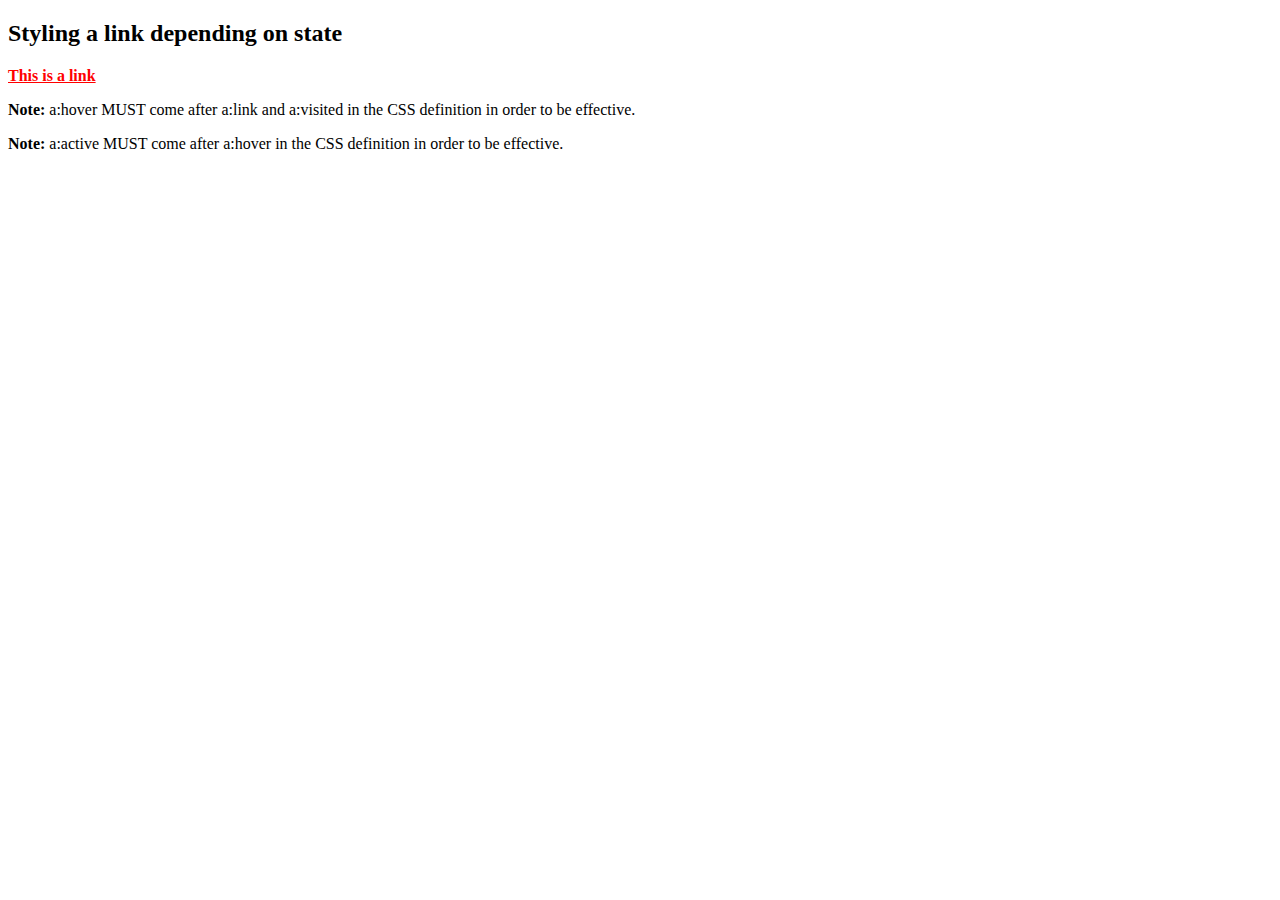
<file: week3/index.html>
<!DOCTYPE html>
<html>
<head>
<style>
/* unvisited link */
a:link {
  color: red;
}

/* visited link */
a:visited {
  color: green;
}

/* mouse over link */
a:hover {
  color: hotpink;
}

/* selected link */
a:active {
  color: blue;
}
</style>
</head>
<body>

<h2>Styling a link depending on state</h2>

<p><b><a href="default.asp" target="_blank">This is a link</a></b></p>
<p><b>Note:</b> a:hover MUST come after a:link and a:visited in the CSS definition in order to be effective.</p>
<p><b>Note:</b> a:active MUST come after a:hover in the CSS definition in order to be effective.</p>

</body>
</html>
</file>
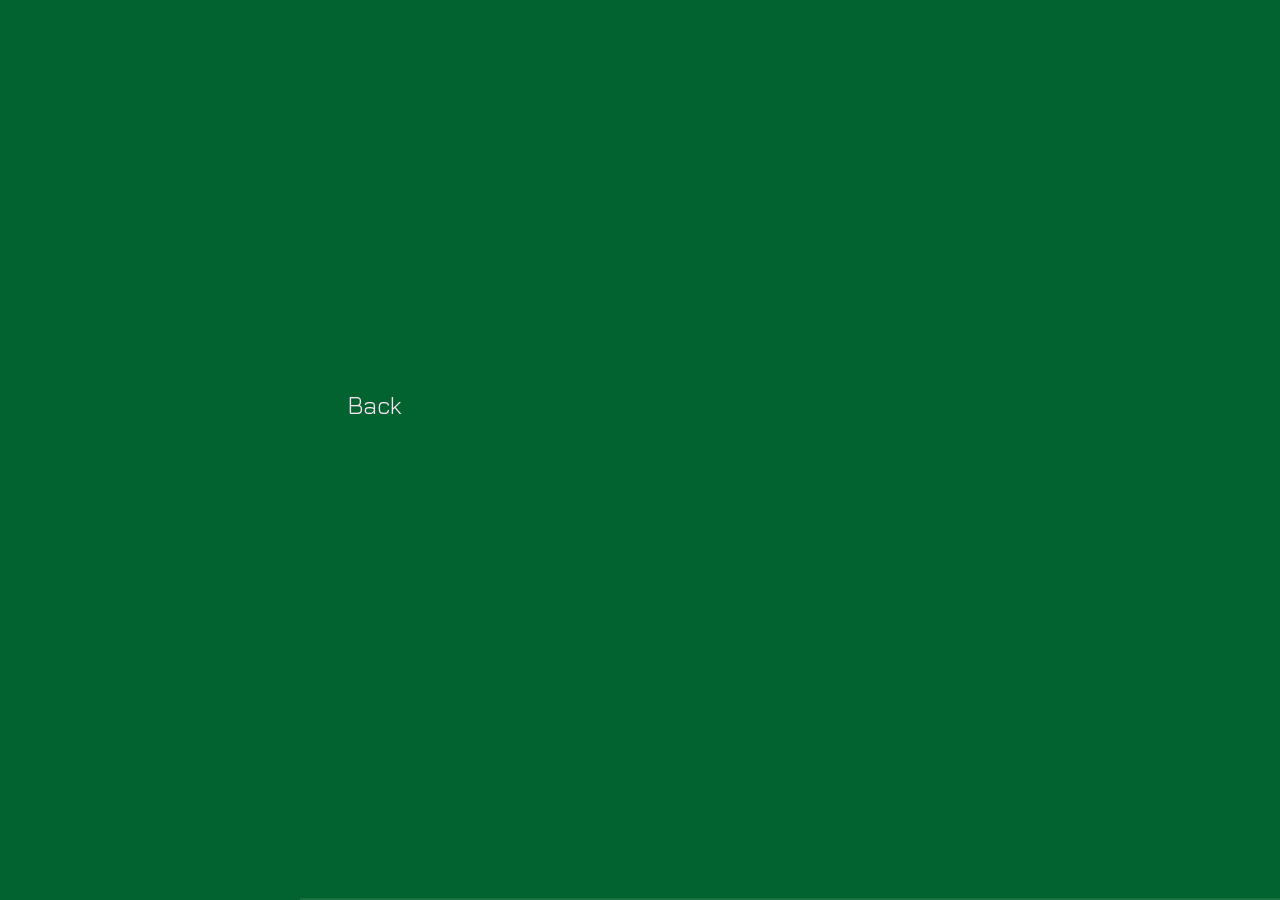
<file: week5/PersonalWebsite/jsPlayground.html>
<!DOCTYPE html>
<html lang="en">

<head>
    <meta charset="UTF-8">
    <meta http-equiv="X-UA-Compatible" content="IE=edge">
    <meta name="viewport" content="width=device-width, initial-scale=1.0">
    <title>Adan Cabildo BSCS</title>
    <link rel="stylesheet" href="./assets/css/bootstrap.min.css">
    <link rel="stylesheet" href="./assets/css/aos.css">
    <link rel="stylesheet" href="./assets/css/line-awesome.min.css">
    <link rel="stylesheet" href="./assets/css/style.css">
    <link rel="shortcut icon" href="./assets/images/logo5.png" />
</head>

<body>
    <div id="content-wrapper">
        <section id="home" class="full-height px-lg-5">
            <a href="https://apcwebprog.csf.ph/~alcabildo2/Lab2/week5/PersonalWebsite/resources.html"><h4 class="fw-light" data-aos="fade-up">Back</h4></a>
            <p id="demo1"></p>
            <p id="demo2"></p>
            <p id="demo3"></p>
            <p id="demo4"></p>
            <p id="demo5"></p>
        </section>
    </div>
    <script src="./assets/js/bootstrap.bundle.min.js"></script>
    <script src="./assets/js/aos.js"></script>
    <script src="./assets/js/main.js"></script>
    <script src="./assets/js/additional.js"></script>
</body>
</file>
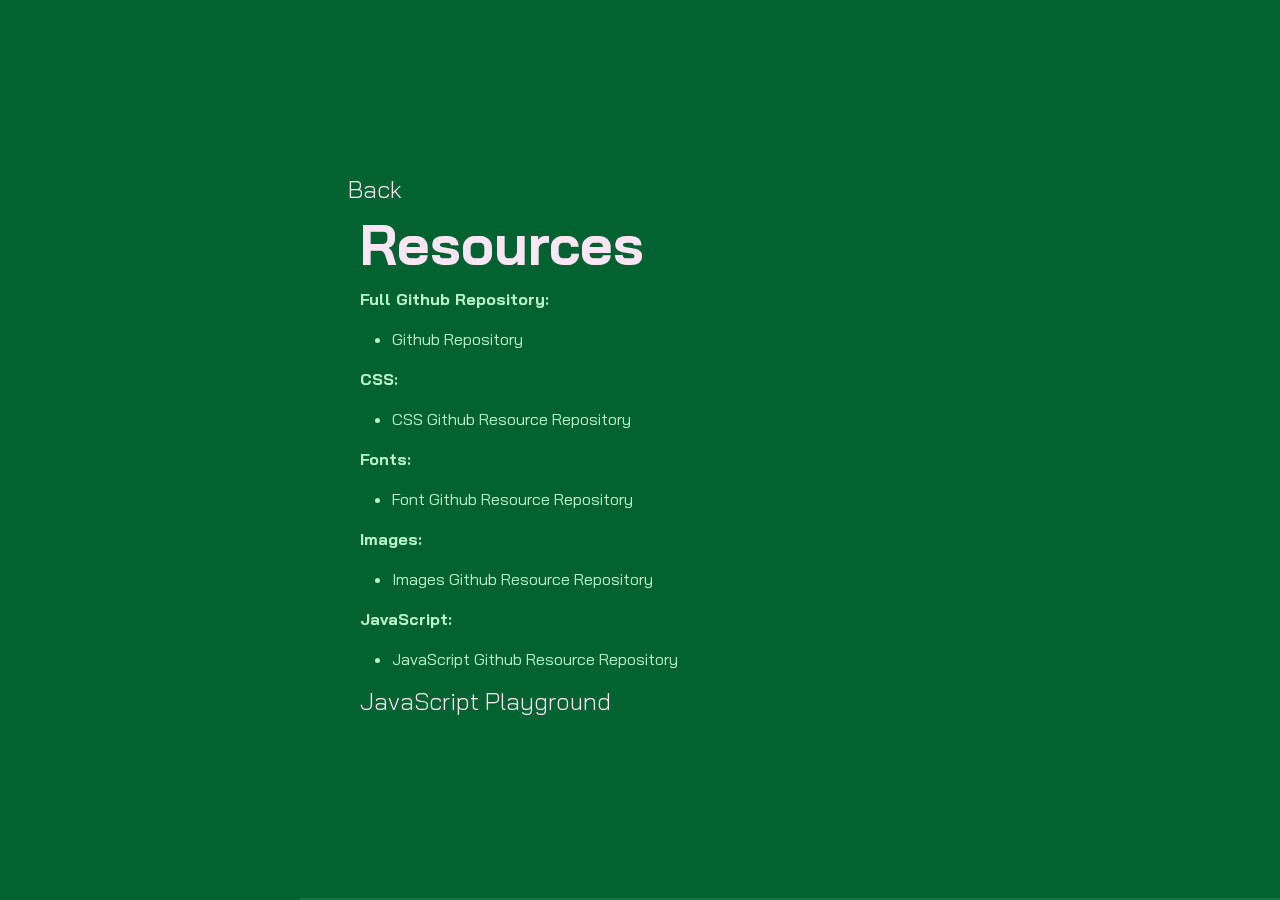
<file: week5/PersonalWebsite/resources.html>
<!DOCTYPE html>
<html lang="en">

<head>
    <meta charset="UTF-8">
    <meta http-equiv="X-UA-Compatible" content="IE=edge">
    <meta name="viewport" content="width=device-width, initial-scale=1.0">
    <title>Adan Cabildo BSCS</title>
    <link rel="stylesheet" href="./assets/css/bootstrap.min.css">
    <link rel="stylesheet" href="./assets/css/aos.css">
    <link rel="stylesheet" href="./assets/css/line-awesome.min.css">
    <link rel="stylesheet" href="./assets/css/style.css">
    <link rel="shortcut icon" href="./assets/images/logo5.png" />
</head>

<body>
    <div id="content-wrapper">
        <section id="home" class="full-height px-lg-5">
            <a href="https://apcwebprog.csf.ph/~alcabildo2/Lab2/week5/PersonalWebsite/index.html"><h4 class="fw-light" data-aos="fade-up">Back</h4></a>
            <div class="container">
                <div class="row">
                    <h1 class="display-4 fw-bold" data-aos="fade-up">Resources</h1>
                    
                    <div class="col-lg-10">
                        <p class="fw-bold" data-aos="fade-up" data-aos-delay="100">Full Github Repository:</p>
                        <ul>
                            <li data-aos="fade-up" data-aos-delay="200">
                                <a class="nav-link" href="https://github.com/AdanCabildo/Lab2/tree/main/week5">Github Repository</a>
                            </li>
                        </ul>
                    </div>

                    <div class="col-lg-10">
                        <p class="fw-bold" data-aos="fade-up" data-aos-delay="300">CSS:</p>
                        <ul>
                            <li data-aos="fade-up" data-aos-delay="400">
                                <a class="nav-link" href="https://github.com/AdanCabildo/Lab2/tree/main/week5/PersonalWebsite/assets/css">CSS Github Resource Repository</a>
                            </li>
                        </ul>
                    </div>

                    <div class="col-lg-10">
                        <p class="fw-bold" data-aos="fade-up" data-aos-delay="600">Fonts:</p>
                        <ul>
                            <li data-aos="fade-up" data-aos-delay="700">
                                <a class="nav-link" href="https://github.com/AdanCabildo/Lab2/tree/main/week5/PersonalWebsite/assets/fonts">Font Github Resource Repository</a>
                            </li>
                        </ul>
                    </div>
                    <div class="col-lg-10">
                        <p class="fw-bold" data-aos="fade-up" data-aos-delay="900">Images:</p>
                        <ul>
                            <li data-aos="fade-up" data-aos-delay="1000">
                                <a class="nav-link" href="https://github.com/AdanCabildo/Lab2/tree/main/week5/PersonalWebsite/assets/images">Images Github Resource Repository</a>
                            </li>
                        </ul>
                    </div>
                    <div class="col-lg-10">
                        <p class="fw-bold" data-aos="fade-up" data-aos-delay="1200">JavaScript:</p>
                        <ul>
                            <li data-aos="fade-up" data-aos-delay="1300">
                                <a class="nav-link" href="https://github.com/AdanCabildo/Lab2/tree/main/week5/PersonalWebsite/assets/js">JavaScript Github Resource Repository</a>
                            </li>
                        </ul>
                    </div>
                    <a href="https://apcwebprog.csf.ph/~alcabildo2/Lab2/week5/PersonalWebsite/jsPlayground.html"><h4 class="fw-light" data-aos="fade-up" data-aos-delay="1400">JavaScript Playground</h4></a>
                </div>
            </div>

        </section>
    </div>

    <script src="./assets/js/bootstrap.bundle.min.js"></script>
    <script src="./assets/js/aos.js"></script>
    <script src="./assets/js/main.js"></script>
    <script src="./assets/js/additional.js"></script>
</body>
</file>
<file: week5/PersonalWebsite/assets/css/style.css>
@import url('https://fonts.googleapis.com/css2?family=Bai+Jamjuree:wght@400;500;600;700&display=swap');

:root {
    --color-body: #bcf1c9;
    --color-heading: #fde5f6;
    --color-base: #139454;
    --color-base2: #026331;
    --color-brand: #7eeca4;
    --color-brand2: #3df791;
    --sidbar-width: 300px;
    --font-base: "Bai Jamjuree";
}

body {
    background-color: var(--color-base2);
    color: var(--color-body);
    font-family: var(--font-base), sans-serif;
}

h1,h2,h3,h4,h5,h6 {
    color: var(--color-heading);
    font-weight: 700;
}

a {
    text-decoration: none;
    color: var(--color-body);
    transition: all 0.4s ease;
}

a:hover {
    color: var(--color-brand);
}

img {
    width: 100%;
}

.text-brand {
    color: var(--color-brand);
}

.bg-base {
    background-color: var(--color-base);
}

.full-height {
    min-height: 100vh;
    height: 100%;
    display: flex;
    flex-direction: column;
    justify-content: center;
    padding-top: 80px;
    padding-bottom: 80px;
    border-bottom: 2px solid rgba(255,255,255, 0.1);
}

.shadow-effect {
    transition: all 0.5s;
}

.shadow-effect:hover {
    box-shadow: -6px 6px 0 0 var(--color-brand);
}

.iconbox {
    width: 60px;
    height: 60px;
    display: flex;
    align-items: center;
    justify-content: center;
    font-size: 32px;
    background-color: var(--color-brand);
    color: var(--color-base);
}

/* NAVBAR */
.navbar {
    background-color: var(--color-base);
}

.navbar .nav-link {
    font-weight: 700;
    text-transform: uppercase;
    color: #fff;
}

.navbar .nav-link:hover {
    color: var(--color-brand);
}

.navbar .nav-link.active {
    color: var(--color-brand);
}

@media (min-width: 992px) {
    .navbar {
        min-height: 100vh;
        width: var(--sidbar-width);
        background: linear-gradient(rgba(4, 89, 22, 0.5), rgba(4, 69, 5, 0.8)), url(../images/sidebar-img.jpg);
        background-size: cover;
        background-position: center;
    }

    .navbar-brand img {
        border: 8px solid var(--color-brand);
    }

    /* CONTENT WRAPPER */
    #content-wrapper {
        padding-left: var(--sidbar-width);
    }
}

/* BTN */
.btn {
    padding: 12px 28px;
    font-weight: 700;
}

.btn-brand {
    background-color: var(--color-brand);
    border-color: var(--color-brand);
    color: var(--color-base);
}

.btn-brand:hover,
.btn-brand:focus {
    background-color: var(--color-brand2);
    color: var(--color-base);
    border-color: var(--color-brand2);
}

.link-custom {
    font-weight: 700;
    position: relative;
}

.link-custom::after {
    content: "";
    width: 0%;
    height: 2px;
    background-color: var(--color-brand);
    position: absolute;
    left: 0;
    top: 110%;
    transition: all 0.4s;
}

.link-custom:hover::after {
    width: 100%;
}

/* CARD */
.card-custom .card-custom-image {
    overflow: hidden;
}

.card-custom .card-custom-image img {
    transition: all 0.4s ease;
}

.card-custom:hover .card-custom-image img {
    transform: scale(1.1);
}

/* CONTACT */
#contact .form-control {
    background-color: var(--color-base);
    border-color: var(--color-base);
    color: var(--color-body);
}

#contact .form-control:focus {
    border-color: var(--color-brand);
    box-shadow: none;
}

#contact .form-control::placeholder {
    color: var(--color-body);
}

#contact input.form-control {
    height: 44px;
}


.social-icons a {
    width: 40px;
    height: 40px;
    display: inline-flex;
    align-items: center;
    justify-content: center;
    background-color: var(--color-base);
    border-radius: 100px;
    font-size: 24px;
}

#container {
    width: 400px;
    height: 400px;
    position: relative;
    background: yellow;
  }
  #animate {
    width: 50px;
    height: 50px;
    position: absolute;
    background: red;
  }
</file>
<file: week5/PersonalWebsite/assets/css/line-awesome.min.css>
.la,.lab,.lad,.lal,.lar,.las{-moz-osx-font-smoothing:grayscale;-webkit-font-smoothing:antialiased;display:inline-block;font-style:normal;font-variant:normal;text-rendering:auto;line-height:1}.la-lg{font-size:1.33333em;line-height:.75em;vertical-align:-.0667em}.la-xs{font-size:.75em}.la-sm{font-size:.875em}.la-1x{font-size:1em}.la-2x{font-size:2em}.la-3x{font-size:3em}.la-4x{font-size:4em}.la-5x{font-size:5em}.la-6x{font-size:6em}.la-7x{font-size:7em}.la-8x{font-size:8em}.la-9x{font-size:9em}.la-10x{font-size:10em}.la-fw{text-align:center;width:1.25em}.la-ul{list-style-type:none;margin-left:2.5em;padding-left:0}.la-ul>li{position:relative}.la-li{left:-2em;position:absolute;text-align:center;width:2em;line-height:inherit}.la-border{border:solid .08em #eee;border-radius:.1em;padding:.2em .25em .15em}.la-pull-left{float:left}.la-pull-right{float:right}.la.la-pull-left,.lab.la-pull-left,.lal.la-pull-left,.lar.la-pull-left,.las.la-pull-left{margin-right:.3em}.la.la-pull-right,.lab.la-pull-right,.lal.la-pull-right,.lar.la-pull-right,.las.la-pull-right{margin-left:.3em}.la-spin{-webkit-animation:la-spin 2s infinite linear;animation:la-spin 2s infinite linear}.la-pulse{-webkit-animation:la-spin 1s infinite steps(8);animation:la-spin 1s infinite steps(8)}@-webkit-keyframes la-spin{0%{-webkit-transform:rotate(0);transform:rotate(0)}100%{-webkit-transform:rotate(360deg);transform:rotate(360deg)}}@keyframes la-spin{0%{-webkit-transform:rotate(0);transform:rotate(0)}100%{-webkit-transform:rotate(360deg);transform:rotate(360deg)}}.la-rotate-90{-webkit-transform:rotate(90deg);transform:rotate(90deg)}.la-rotate-180{-webkit-transform:rotate(180deg);transform:rotate(180deg)}.la-rotate-270{-webkit-transform:rotate(270deg);transform:rotate(270deg)}.la-flip-horizontal{-webkit-transform:scale(-1,1);transform:scale(-1,1)}.la-flip-vertical{-webkit-transform:scale(1,-1);transform:scale(1,-1)}.la-flip-both,.la-flip-horizontal.la-flip-vertical{-webkit-transform:scale(-1,-1);transform:scale(-1,-1)}:root .la-flip-both,:root .la-flip-horizontal,:root .la-flip-vertical,:root .la-rotate-180,:root .la-rotate-270,:root .la-rotate-90{-webkit-filter:none;filter:none}.la-stack{display:inline-block;height:2em;line-height:2em;position:relative;vertical-align:middle;width:2.5em}.la-stack-1x,.la-stack-2x{left:0;position:absolute;text-align:center;width:100%}.la-stack-1x{line-height:inherit}.la-stack-2x{font-size:2em}.la-inverse{color:#fff}.la-500px:before{content:"\f26e"}.la-accessible-icon:before{content:"\f368"}.la-accusoft:before{content:"\f369"}.la-acquisitions-incorporated:before{content:"\f6af"}.la-ad:before{content:"\f641"}.la-address-book:before{content:"\f2b9"}.la-address-card:before{content:"\f2bb"}.la-adjust:before{content:"\f042"}.la-adn:before{content:"\f170"}.la-adobe:before{content:"\f778"}.la-adversal:before{content:"\f36a"}.la-affiliatetheme:before{content:"\f36b"}.la-air-freshener:before{content:"\f5d0"}.la-airbnb:before{content:"\f834"}.la-algolia:before{content:"\f36c"}.la-align-center:before{content:"\f037"}.la-align-justify:before{content:"\f039"}.la-align-left:before{content:"\f036"}.la-align-right:before{content:"\f038"}.la-alipay:before{content:"\f642"}.la-allergies:before{content:"\f461"}.la-amazon:before{content:"\f270"}.la-amazon-pay:before{content:"\f42c"}.la-ambulance:before{content:"\f0f9"}.la-american-sign-language-interpreting:before{content:"\f2a3"}.la-amilia:before{content:"\f36d"}.la-anchor:before{content:"\f13d"}.la-android:before{content:"\f17b"}.la-angellist:before{content:"\f209"}.la-angle-double-down:before{content:"\f103"}.la-angle-double-left:before{content:"\f100"}.la-angle-double-right:before{content:"\f101"}.la-angle-double-up:before{content:"\f102"}.la-angle-down:before{content:"\f107"}.la-angle-left:before{content:"\f104"}.la-angle-right:before{content:"\f105"}.la-angle-up:before{content:"\f106"}.la-angry:before{content:"\f556"}.la-angrycreative:before{content:"\f36e"}.la-angular:before{content:"\f420"}.la-ankh:before{content:"\f644"}.la-app-store:before{content:"\f36f"}.la-app-store-ios:before{content:"\f370"}.la-apper:before{content:"\f371"}.la-apple:before{content:"\f179"}.la-apple-alt:before{content:"\f5d1"}.la-apple-pay:before{content:"\f415"}.la-archive:before{content:"\f187"}.la-archway:before{content:"\f557"}.la-arrow-alt-circle-down:before{content:"\f358"}.la-arrow-alt-circle-left:before{content:"\f359"}.la-arrow-alt-circle-right:before{content:"\f35a"}.la-arrow-alt-circle-up:before{content:"\f35b"}.la-arrow-circle-down:before{content:"\f0ab"}.la-arrow-circle-left:before{content:"\f0a8"}.la-arrow-circle-right:before{content:"\f0a9"}.la-arrow-circle-up:before{content:"\f0aa"}.la-arrow-down:before{content:"\f063"}.la-arrow-left:before{content:"\f060"}.la-arrow-right:before{content:"\f061"}.la-arrow-up:before{content:"\f062"}.la-arrows-alt:before{content:"\f0b2"}.la-arrows-alt-h:before{content:"\f337"}.la-arrows-alt-v:before{content:"\f338"}.la-artstation:before{content:"\f77a"}.la-assistive-listening-systems:before{content:"\f2a2"}.la-asterisk:before{content:"\f069"}.la-asymmetrik:before{content:"\f372"}.la-at:before{content:"\f1fa"}.la-atlas:before{content:"\f558"}.la-atlassian:before{content:"\f77b"}.la-atom:before{content:"\f5d2"}.la-audible:before{content:"\f373"}.la-audio-description:before{content:"\f29e"}.la-autoprefixer:before{content:"\f41c"}.la-avianex:before{content:"\f374"}.la-aviato:before{content:"\f421"}.la-award:before{content:"\f559"}.la-aws:before{content:"\f375"}.la-baby:before{content:"\f77c"}.la-baby-carriage:before{content:"\f77d"}.la-backspace:before{content:"\f55a"}.la-backward:before{content:"\f04a"}.la-bacon:before{content:"\f7e5"}.la-balance-scale:before{content:"\f24e"}.la-balance-scale-left:before{content:"\f515"}.la-balance-scale-right:before{content:"\f516"}.la-ban:before{content:"\f05e"}.la-band-aid:before{content:"\f462"}.la-bandcamp:before{content:"\f2d5"}.la-barcode:before{content:"\f02a"}.la-bars:before{content:"\f0c9"}.la-baseball-ball:before{content:"\f433"}.la-basketball-ball:before{content:"\f434"}.la-bath:before{content:"\f2cd"}.la-battery-empty:before{content:"\f244"}.la-battery-full:before{content:"\f240"}.la-battery-half:before{content:"\f242"}.la-battery-quarter:before{content:"\f243"}.la-battery-three-quarters:before{content:"\f241"}.la-battle-net:before{content:"\f835"}.la-bed:before{content:"\f236"}.la-beer:before{content:"\f0fc"}.la-behance:before{content:"\f1b4"}.la-behance-square:before{content:"\f1b5"}.la-bell:before{content:"\f0f3"}.la-bell-slash:before{content:"\f1f6"}.la-bezier-curve:before{content:"\f55b"}.la-bible:before{content:"\f647"}.la-bicycle:before{content:"\f206"}.la-biking:before{content:"\f84a"}.la-bimobject:before{content:"\f378"}.la-binoculars:before{content:"\f1e5"}.la-biohazard:before{content:"\f780"}.la-birthday-cake:before{content:"\f1fd"}.la-bitbucket:before{content:"\f171"}.la-bitcoin:before{content:"\f379"}.la-bity:before{content:"\f37a"}.la-black-tie:before{content:"\f27e"}.la-blackberry:before{content:"\f37b"}.la-blender:before{content:"\f517"}.la-blender-phone:before{content:"\f6b6"}.la-blind:before{content:"\f29d"}.la-blog:before{content:"\f781"}.la-blogger:before{content:"\f37c"}.la-blogger-b:before{content:"\f37d"}.la-bluetooth:before{content:"\f293"}.la-bluetooth-b:before{content:"\f294"}.la-bold:before{content:"\f032"}.la-bolt:before{content:"\f0e7"}.la-bomb:before{content:"\f1e2"}.la-bone:before{content:"\f5d7"}.la-bong:before{content:"\f55c"}.la-book:before{content:"\f02d"}.la-book-dead:before{content:"\f6b7"}.la-book-medical:before{content:"\f7e6"}.la-book-open:before{content:"\f518"}.la-book-reader:before{content:"\f5da"}.la-bookmark:before{content:"\f02e"}.la-bootstrap:before{content:"\f836"}.la-border-all:before{content:"\f84c"}.la-border-none:before{content:"\f850"}.la-border-style:before{content:"\f853"}.la-bowling-ball:before{content:"\f436"}.la-box:before{content:"\f466"}.la-box-open:before{content:"\f49e"}.la-boxes:before{content:"\f468"}.la-braille:before{content:"\f2a1"}.la-brain:before{content:"\f5dc"}.la-bread-slice:before{content:"\f7ec"}.la-briefcase:before{content:"\f0b1"}.la-briefcase-medical:before{content:"\f469"}.la-broadcast-tower:before{content:"\f519"}.la-broom:before{content:"\f51a"}.la-brush:before{content:"\f55d"}.la-btc:before{content:"\f15a"}.la-buffer:before{content:"\f837"}.la-bug:before{content:"\f188"}.la-building:before{content:"\f1ad"}.la-bullhorn:before{content:"\f0a1"}.la-bullseye:before{content:"\f140"}.la-burn:before{content:"\f46a"}.la-buromobelexperte:before{content:"\f37f"}.la-bus:before{content:"\f207"}.la-bus-alt:before{content:"\f55e"}.la-business-time:before{content:"\f64a"}.la-buy-n-large:before{content:"\f8a6"}.la-buysellads:before{content:"\f20d"}.la-calculator:before{content:"\f1ec"}.la-calendar:before{content:"\f133"}.la-calendar-alt:before{content:"\f073"}.la-calendar-check:before{content:"\f274"}.la-calendar-day:before{content:"\f783"}.la-calendar-minus:before{content:"\f272"}.la-calendar-plus:before{content:"\f271"}.la-calendar-times:before{content:"\f273"}.la-calendar-week:before{content:"\f784"}.la-camera:before{content:"\f030"}.la-camera-retro:before{content:"\f083"}.la-campground:before{content:"\f6bb"}.la-canadian-maple-leaf:before{content:"\f785"}.la-candy-cane:before{content:"\f786"}.la-cannabis:before{content:"\f55f"}.la-capsules:before{content:"\f46b"}.la-car:before{content:"\f1b9"}.la-car-alt:before{content:"\f5de"}.la-car-battery:before{content:"\f5df"}.la-car-crash:before{content:"\f5e1"}.la-car-side:before{content:"\f5e4"}.la-caret-down:before{content:"\f0d7"}.la-caret-left:before{content:"\f0d9"}.la-caret-right:before{content:"\f0da"}.la-caret-square-down:before{content:"\f150"}.la-caret-square-left:before{content:"\f191"}.la-caret-square-right:before{content:"\f152"}.la-caret-square-up:before{content:"\f151"}.la-caret-up:before{content:"\f0d8"}.la-carrot:before{content:"\f787"}.la-cart-arrow-down:before{content:"\f218"}.la-cart-plus:before{content:"\f217"}.la-cash-register:before{content:"\f788"}.la-cat:before{content:"\f6be"}.la-cc-amazon-pay:before{content:"\f42d"}.la-cc-amex:before{content:"\f1f3"}.la-cc-apple-pay:before{content:"\f416"}.la-cc-diners-club:before{content:"\f24c"}.la-cc-discover:before{content:"\f1f2"}.la-cc-jcb:before{content:"\f24b"}.la-cc-mastercard:before{content:"\f1f1"}.la-cc-paypal:before{content:"\f1f4"}.la-cc-stripe:before{content:"\f1f5"}.la-cc-visa:before{content:"\f1f0"}.la-centercode:before{content:"\f380"}.la-centos:before{content:"\f789"}.la-certificate:before{content:"\f0a3"}.la-chair:before{content:"\f6c0"}.la-chalkboard:before{content:"\f51b"}.la-chalkboard-teacher:before{content:"\f51c"}.la-charging-station:before{content:"\f5e7"}.la-chart-area:before{content:"\f1fe"}.la-chart-bar:before{content:"\f080"}.la-chart-line:before{content:"\f201"}.la-chart-pie:before{content:"\f200"}.la-check:before{content:"\f00c"}.la-check-circle:before{content:"\f058"}.la-check-double:before{content:"\f560"}.la-check-square:before{content:"\f14a"}.la-cheese:before{content:"\f7ef"}.la-chess:before{content:"\f439"}.la-chess-bishop:before{content:"\f43a"}.la-chess-board:before{content:"\f43c"}.la-chess-king:before{content:"\f43f"}.la-chess-knight:before{content:"\f441"}.la-chess-pawn:before{content:"\f443"}.la-chess-queen:before{content:"\f445"}.la-chess-rook:before{content:"\f447"}.la-chevron-circle-down:before{content:"\f13a"}.la-chevron-circle-left:before{content:"\f137"}.la-chevron-circle-right:before{content:"\f138"}.la-chevron-circle-up:before{content:"\f139"}.la-chevron-down:before{content:"\f078"}.la-chevron-left:before{content:"\f053"}.la-chevron-right:before{content:"\f054"}.la-chevron-up:before{content:"\f077"}.la-child:before{content:"\f1ae"}.la-chrome:before{content:"\f268"}.la-chromecast:before{content:"\f838"}.la-church:before{content:"\f51d"}.la-circle:before{content:"\f111"}.la-circle-notch:before{content:"\f1ce"}.la-city:before{content:"\f64f"}.la-clinic-medical:before{content:"\f7f2"}.la-clipboard:before{content:"\f328"}.la-clipboard-check:before{content:"\f46c"}.la-clipboard-list:before{content:"\f46d"}.la-clock:before{content:"\f017"}.la-clone:before{content:"\f24d"}.la-closed-captioning:before{content:"\f20a"}.la-cloud:before{content:"\f0c2"}.la-cloud-download-alt:before{content:"\f381"}.la-cloud-meatball:before{content:"\f73b"}.la-cloud-moon:before{content:"\f6c3"}.la-cloud-moon-rain:before{content:"\f73c"}.la-cloud-rain:before{content:"\f73d"}.la-cloud-showers-heavy:before{content:"\f740"}.la-cloud-sun:before{content:"\f6c4"}.la-cloud-sun-rain:before{content:"\f743"}.la-cloud-upload-alt:before{content:"\f382"}.la-cloudscale:before{content:"\f383"}.la-cloudsmith:before{content:"\f384"}.la-cloudversify:before{content:"\f385"}.la-cocktail:before{content:"\f561"}.la-code:before{content:"\f121"}.la-code-branch:before{content:"\f126"}.la-codepen:before{content:"\f1cb"}.la-codiepie:before{content:"\f284"}.la-coffee:before{content:"\f0f4"}.la-cog:before{content:"\f013"}.la-cogs:before{content:"\f085"}.la-coins:before{content:"\f51e"}.la-columns:before{content:"\f0db"}.la-comment:before{content:"\f075"}.la-comment-alt:before{content:"\f27a"}.la-comment-dollar:before{content:"\f651"}.la-comment-dots:before{content:"\f4ad"}.la-comment-medical:before{content:"\f7f5"}.la-comment-slash:before{content:"\f4b3"}.la-comments:before{content:"\f086"}.la-comments-dollar:before{content:"\f653"}.la-compact-disc:before{content:"\f51f"}.la-compass:before{content:"\f14e"}.la-compress:before{content:"\f066"}.la-compress-arrows-alt:before{content:"\f78c"}.la-concierge-bell:before{content:"\f562"}.la-confluence:before{content:"\f78d"}.la-connectdevelop:before{content:"\f20e"}.la-contao:before{content:"\f26d"}.la-cookie:before{content:"\f563"}.la-cookie-bite:before{content:"\f564"}.la-copy:before{content:"\f0c5"}.la-copyright:before{content:"\f1f9"}.la-cotton-bureau:before{content:"\f89e"}.la-couch:before{content:"\f4b8"}.la-cpanel:before{content:"\f388"}.la-creative-commons:before{content:"\f25e"}.la-creative-commons-by:before{content:"\f4e7"}.la-creative-commons-nc:before{content:"\f4e8"}.la-creative-commons-nc-eu:before{content:"\f4e9"}.la-creative-commons-nc-jp:before{content:"\f4ea"}.la-creative-commons-nd:before{content:"\f4eb"}.la-creative-commons-pd:before{content:"\f4ec"}.la-creative-commons-pd-alt:before{content:"\f4ed"}.la-creative-commons-remix:before{content:"\f4ee"}.la-creative-commons-sa:before{content:"\f4ef"}.la-creative-commons-sampling:before{content:"\f4f0"}.la-creative-commons-sampling-plus:before{content:"\f4f1"}.la-creative-commons-share:before{content:"\f4f2"}.la-creative-commons-zero:before{content:"\f4f3"}.la-credit-card:before{content:"\f09d"}.la-critical-role:before{content:"\f6c9"}.la-crop:before{content:"\f125"}.la-crop-alt:before{content:"\f565"}.la-cross:before{content:"\f654"}.la-crosshairs:before{content:"\f05b"}.la-crow:before{content:"\f520"}.la-crown:before{content:"\f521"}.la-crutch:before{content:"\f7f7"}.la-css3:before{content:"\f13c"}.la-css3-alt:before{content:"\f38b"}.la-cube:before{content:"\f1b2"}.la-cubes:before{content:"\f1b3"}.la-cut:before{content:"\f0c4"}.la-cuttlefish:before{content:"\f38c"}.la-d-and-d:before{content:"\f38d"}.la-d-and-d-beyond:before{content:"\f6ca"}.la-dashcube:before{content:"\f210"}.la-database:before{content:"\f1c0"}.la-deaf:before{content:"\f2a4"}.la-delicious:before{content:"\f1a5"}.la-democrat:before{content:"\f747"}.la-deploydog:before{content:"\f38e"}.la-deskpro:before{content:"\f38f"}.la-desktop:before{content:"\f108"}.la-dev:before{content:"\f6cc"}.la-deviantart:before{content:"\f1bd"}.la-dharmachakra:before{content:"\f655"}.la-dhl:before{content:"\f790"}.la-diagnoses:before{content:"\f470"}.la-diaspora:before{content:"\f791"}.la-dice:before{content:"\f522"}.la-dice-d20:before{content:"\f6cf"}.la-dice-d6:before{content:"\f6d1"}.la-dice-five:before{content:"\f523"}.la-dice-four:before{content:"\f524"}.la-dice-one:before{content:"\f525"}.la-dice-six:before{content:"\f526"}.la-dice-three:before{content:"\f527"}.la-dice-two:before{content:"\f528"}.la-digg:before{content:"\f1a6"}.la-digital-ocean:before{content:"\f391"}.la-digital-tachograph:before{content:"\f566"}.la-directions:before{content:"\f5eb"}.la-discord:before{content:"\f392"}.la-discourse:before{content:"\f393"}.la-divide:before{content:"\f529"}.la-dizzy:before{content:"\f567"}.la-dna:before{content:"\f471"}.la-dochub:before{content:"\f394"}.la-docker:before{content:"\f395"}.la-dog:before{content:"\f6d3"}.la-dollar-sign:before{content:"\f155"}.la-dolly:before{content:"\f472"}.la-dolly-flatbed:before{content:"\f474"}.la-donate:before{content:"\f4b9"}.la-door-closed:before{content:"\f52a"}.la-door-open:before{content:"\f52b"}.la-dot-circle:before{content:"\f192"}.la-dove:before{content:"\f4ba"}.la-download:before{content:"\f019"}.la-draft2digital:before{content:"\f396"}.la-drafting-compass:before{content:"\f568"}.la-dragon:before{content:"\f6d5"}.la-draw-polygon:before{content:"\f5ee"}.la-dribbble:before{content:"\f17d"}.la-dribbble-square:before{content:"\f397"}.la-dropbox:before{content:"\f16b"}.la-drum:before{content:"\f569"}.la-drum-steelpan:before{content:"\f56a"}.la-drumstick-bite:before{content:"\f6d7"}.la-drupal:before{content:"\f1a9"}.la-dumbbell:before{content:"\f44b"}.la-dumpster:before{content:"\f793"}.la-dumpster-fire:before{content:"\f794"}.la-dungeon:before{content:"\f6d9"}.la-dyalog:before{content:"\f399"}.la-earlybirds:before{content:"\f39a"}.la-ebay:before{content:"\f4f4"}.la-edge:before{content:"\f282"}.la-edit:before{content:"\f044"}.la-egg:before{content:"\f7fb"}.la-eject:before{content:"\f052"}.la-elementor:before{content:"\f430"}.la-ellipsis-h:before{content:"\f141"}.la-ellipsis-v:before{content:"\f142"}.la-ello:before{content:"\f5f1"}.la-ember:before{content:"\f423"}.la-empire:before{content:"\f1d1"}.la-envelope:before{content:"\f0e0"}.la-envelope-open:before{content:"\f2b6"}.la-envelope-open-text:before{content:"\f658"}.la-envelope-square:before{content:"\f199"}.la-envira:before{content:"\f299"}.la-equals:before{content:"\f52c"}.la-eraser:before{content:"\f12d"}.la-erlang:before{content:"\f39d"}.la-ethereum:before{content:"\f42e"}.la-ethernet:before{content:"\f796"}.la-etsy:before{content:"\f2d7"}.la-euro-sign:before{content:"\f153"}.la-evernote:before{content:"\f839"}.la-exchange-alt:before{content:"\f362"}.la-exclamation:before{content:"\f12a"}.la-exclamation-circle:before{content:"\f06a"}.la-exclamation-triangle:before{content:"\f071"}.la-expand:before{content:"\f065"}.la-expand-arrows-alt:before{content:"\f31e"}.la-expeditedssl:before{content:"\f23e"}.la-external-link-alt:before{content:"\f35d"}.la-external-link-square-alt:before{content:"\f360"}.la-eye:before{content:"\f06e"}.la-eye-dropper:before{content:"\f1fb"}.la-eye-slash:before{content:"\f070"}.la-facebook:before{content:"\f09a"}.la-facebook-f:before{content:"\f39e"}.la-facebook-messenger:before{content:"\f39f"}.la-facebook-square:before{content:"\f082"}.la-fan:before{content:"\f863"}.la-fantasy-flight-games:before{content:"\f6dc"}.la-fast-backward:before{content:"\f049"}.la-fast-forward:before{content:"\f050"}.la-fax:before{content:"\f1ac"}.la-feather:before{content:"\f52d"}.la-feather-alt:before{content:"\f56b"}.la-fedex:before{content:"\f797"}.la-fedora:before{content:"\f798"}.la-female:before{content:"\f182"}.la-fighter-jet:before{content:"\f0fb"}.la-figma:before{content:"\f799"}.la-file:before{content:"\f15b"}.la-file-alt:before{content:"\f15c"}.la-file-archive:before{content:"\f1c6"}.la-file-audio:before{content:"\f1c7"}.la-file-code:before{content:"\f1c9"}.la-file-contract:before{content:"\f56c"}.la-file-csv:before{content:"\f6dd"}.la-file-download:before{content:"\f56d"}.la-file-excel:before{content:"\f1c3"}.la-file-export:before{content:"\f56e"}.la-file-image:before{content:"\f1c5"}.la-file-import:before{content:"\f56f"}.la-file-invoice:before{content:"\f570"}.la-file-invoice-dollar:before{content:"\f571"}.la-file-medical:before{content:"\f477"}.la-file-medical-alt:before{content:"\f478"}.la-file-pdf:before{content:"\f1c1"}.la-file-powerpoint:before{content:"\f1c4"}.la-file-prescription:before{content:"\f572"}.la-file-signature:before{content:"\f573"}.la-file-upload:before{content:"\f574"}.la-file-video:before{content:"\f1c8"}.la-file-word:before{content:"\f1c2"}.la-fill:before{content:"\f575"}.la-fill-drip:before{content:"\f576"}.la-film:before{content:"\f008"}.la-filter:before{content:"\f0b0"}.la-fingerprint:before{content:"\f577"}.la-fire:before{content:"\f06d"}.la-fire-alt:before{content:"\f7e4"}.la-fire-extinguisher:before{content:"\f134"}.la-firefox:before{content:"\f269"}.la-first-aid:before{content:"\f479"}.la-first-order:before{content:"\f2b0"}.la-first-order-alt:before{content:"\f50a"}.la-firstdraft:before{content:"\f3a1"}.la-fish:before{content:"\f578"}.la-fist-raised:before{content:"\f6de"}.la-flag:before{content:"\f024"}.la-flag-checkered:before{content:"\f11e"}.la-flag-usa:before{content:"\f74d"}.la-flask:before{content:"\f0c3"}.la-flickr:before{content:"\f16e"}.la-flipboard:before{content:"\f44d"}.la-flushed:before{content:"\f579"}.la-fly:before{content:"\f417"}.la-folder:before{content:"\f07b"}.la-folder-minus:before{content:"\f65d"}.la-folder-open:before{content:"\f07c"}.la-folder-plus:before{content:"\f65e"}.la-font:before{content:"\f031"}.la-font-awesome:before{content:"\f2b4"}.la-font-awesome-alt:before{content:"\f35c"}.la-font-awesome-flag:before{content:"\f425"}.la-font-awesome-logo-full:before{content:"\f4e6"}.la-fonticons:before{content:"\f280"}.la-fonticons-fi:before{content:"\f3a2"}.la-football-ball:before{content:"\f44e"}.la-fort-awesome:before{content:"\f286"}.la-fort-awesome-alt:before{content:"\f3a3"}.la-forumbee:before{content:"\f211"}.la-forward:before{content:"\f04e"}.la-foursquare:before{content:"\f180"}.la-free-code-camp:before{content:"\f2c5"}.la-freebsd:before{content:"\f3a4"}.la-frog:before{content:"\f52e"}.la-frown:before{content:"\f119"}.la-frown-open:before{content:"\f57a"}.la-fulcrum:before{content:"\f50b"}.la-funnel-dollar:before{content:"\f662"}.la-futbol:before{content:"\f1e3"}.la-galactic-republic:before{content:"\f50c"}.la-galactic-senate:before{content:"\f50d"}.la-gamepad:before{content:"\f11b"}.la-gas-pump:before{content:"\f52f"}.la-gavel:before{content:"\f0e3"}.la-gem:before{content:"\f3a5"}.la-genderless:before{content:"\f22d"}.la-get-pocket:before{content:"\f265"}.la-gg:before{content:"\f260"}.la-gg-circle:before{content:"\f261"}.la-ghost:before{content:"\f6e2"}.la-gift:before{content:"\f06b"}.la-gifts:before{content:"\f79c"}.la-git:before{content:"\f1d3"}.la-git-alt:before{content:"\f841"}.la-git-square:before{content:"\f1d2"}.la-github:before{content:"\f09b"}.la-github-alt:before{content:"\f113"}.la-github-square:before{content:"\f092"}.la-gitkraken:before{content:"\f3a6"}.la-gitlab:before{content:"\f296"}.la-gitter:before{content:"\f426"}.la-glass-cheers:before{content:"\f79f"}.la-glass-martini:before{content:"\f000"}.la-glass-martini-alt:before{content:"\f57b"}.la-glass-whiskey:before{content:"\f7a0"}.la-glasses:before{content:"\f530"}.la-glide:before{content:"\f2a5"}.la-glide-g:before{content:"\f2a6"}.la-globe:before{content:"\f0ac"}.la-globe-africa:before{content:"\f57c"}.la-globe-americas:before{content:"\f57d"}.la-globe-asia:before{content:"\f57e"}.la-globe-europe:before{content:"\f7a2"}.la-gofore:before{content:"\f3a7"}.la-golf-ball:before{content:"\f450"}.la-goodreads:before{content:"\f3a8"}.la-goodreads-g:before{content:"\f3a9"}.la-google:before{content:"\f1a0"}.la-google-drive:before{content:"\f3aa"}.la-google-play:before{content:"\f3ab"}.la-google-plus:before{content:"\f2b3"}.la-google-plus-g:before{content:"\f0d5"}.la-google-plus-square:before{content:"\f0d4"}.la-google-wallet:before{content:"\f1ee"}.la-gopuram:before{content:"\f664"}.la-graduation-cap:before{content:"\f19d"}.la-gratipay:before{content:"\f184"}.la-grav:before{content:"\f2d6"}.la-greater-than:before{content:"\f531"}.la-greater-than-equal:before{content:"\f532"}.la-grimace:before{content:"\f57f"}.la-grin:before{content:"\f580"}.la-grin-alt:before{content:"\f581"}.la-grin-beam:before{content:"\f582"}.la-grin-beam-sweat:before{content:"\f583"}.la-grin-hearts:before{content:"\f584"}.la-grin-squint:before{content:"\f585"}.la-grin-squint-tears:before{content:"\f586"}.la-grin-stars:before{content:"\f587"}.la-grin-tears:before{content:"\f588"}.la-grin-tongue:before{content:"\f589"}.la-grin-tongue-squint:before{content:"\f58a"}.la-grin-tongue-wink:before{content:"\f58b"}.la-grin-wink:before{content:"\f58c"}.la-grip-horizontal:before{content:"\f58d"}.la-grip-lines:before{content:"\f7a4"}.la-grip-lines-vertical:before{content:"\f7a5"}.la-grip-vertical:before{content:"\f58e"}.la-gripfire:before{content:"\f3ac"}.la-grunt:before{content:"\f3ad"}.la-guitar:before{content:"\f7a6"}.la-gulp:before{content:"\f3ae"}.la-h-square:before{content:"\f0fd"}.la-hacker-news:before{content:"\f1d4"}.la-hacker-news-square:before{content:"\f3af"}.la-hackerrank:before{content:"\f5f7"}.la-hamburger:before{content:"\f805"}.la-hammer:before{content:"\f6e3"}.la-hamsa:before{content:"\f665"}.la-hand-holding:before{content:"\f4bd"}.la-hand-holding-heart:before{content:"\f4be"}.la-hand-holding-usd:before{content:"\f4c0"}.la-hand-lizard:before{content:"\f258"}.la-hand-middle-finger:before{content:"\f806"}.la-hand-paper:before{content:"\f256"}.la-hand-peace:before{content:"\f25b"}.la-hand-point-down:before{content:"\f0a7"}.la-hand-point-left:before{content:"\f0a5"}.la-hand-point-right:before{content:"\f0a4"}.la-hand-point-up:before{content:"\f0a6"}.la-hand-pointer:before{content:"\f25a"}.la-hand-rock:before{content:"\f255"}.la-hand-scissors:before{content:"\f257"}.la-hand-spock:before{content:"\f259"}.la-hands:before{content:"\f4c2"}.la-hands-helping:before{content:"\f4c4"}.la-handshake:before{content:"\f2b5"}.la-hanukiah:before{content:"\f6e6"}.la-hard-hat:before{content:"\f807"}.la-hashtag:before{content:"\f292"}.la-hat-cowboy:before{content:"\f8c0"}.la-hat-cowboy-side:before{content:"\f8c1"}.la-hat-wizard:before{content:"\f6e8"}.la-haykal:before{content:"\f666"}.la-hdd:before{content:"\f0a0"}.la-heading:before{content:"\f1dc"}.la-headphones:before{content:"\f025"}.la-headphones-alt:before{content:"\f58f"}.la-headset:before{content:"\f590"}.la-heart:before{content:"\f004"}.la-heart-broken:before{content:"\f7a9"}.la-heartbeat:before{content:"\f21e"}.la-helicopter:before{content:"\f533"}.la-highlighter:before{content:"\f591"}.la-hiking:before{content:"\f6ec"}.la-hippo:before{content:"\f6ed"}.la-hips:before{content:"\f452"}.la-hire-a-helper:before{content:"\f3b0"}.la-history:before{content:"\f1da"}.la-hockey-puck:before{content:"\f453"}.la-holly-berry:before{content:"\f7aa"}.la-home:before{content:"\f015"}.la-hooli:before{content:"\f427"}.la-hornbill:before{content:"\f592"}.la-horse:before{content:"\f6f0"}.la-horse-head:before{content:"\f7ab"}.la-hospital:before{content:"\f0f8"}.la-hospital-alt:before{content:"\f47d"}.la-hospital-symbol:before{content:"\f47e"}.la-hot-tub:before{content:"\f593"}.la-hotdog:before{content:"\f80f"}.la-hotel:before{content:"\f594"}.la-hotjar:before{content:"\f3b1"}.la-hourglass:before{content:"\f254"}.la-hourglass-end:before{content:"\f253"}.la-hourglass-half:before{content:"\f252"}.la-hourglass-start:before{content:"\f251"}.la-house-damage:before{content:"\f6f1"}.la-houzz:before{content:"\f27c"}.la-hryvnia:before{content:"\f6f2"}.la-html5:before{content:"\f13b"}.la-hubspot:before{content:"\f3b2"}.la-i-cursor:before{content:"\f246"}.la-ice-cream:before{content:"\f810"}.la-icicles:before{content:"\f7ad"}.la-icons:before{content:"\f86d"}.la-id-badge:before{content:"\f2c1"}.la-id-card:before{content:"\f2c2"}.la-id-card-alt:before{content:"\f47f"}.la-igloo:before{content:"\f7ae"}.la-image:before{content:"\f03e"}.la-images:before{content:"\f302"}.la-imdb:before{content:"\f2d8"}.la-inbox:before{content:"\f01c"}.la-indent:before{content:"\f03c"}.la-industry:before{content:"\f275"}.la-infinity:before{content:"\f534"}.la-info:before{content:"\f129"}.la-info-circle:before{content:"\f05a"}.la-instagram:before{content:"\f16d"}.la-intercom:before{content:"\f7af"}.la-internet-explorer:before{content:"\f26b"}.la-invision:before{content:"\f7b0"}.la-ioxhost:before{content:"\f208"}.la-italic:before{content:"\f033"}.la-itch-io:before{content:"\f83a"}.la-itunes:before{content:"\f3b4"}.la-itunes-note:before{content:"\f3b5"}.la-java:before{content:"\f4e4"}.la-jedi:before{content:"\f669"}.la-jedi-order:before{content:"\f50e"}.la-jenkins:before{content:"\f3b6"}.la-jira:before{content:"\f7b1"}.la-joget:before{content:"\f3b7"}.la-joint:before{content:"\f595"}.la-joomla:before{content:"\f1aa"}.la-journal-whills:before{content:"\f66a"}.la-js:before{content:"\f3b8"}.la-js-square:before{content:"\f3b9"}.la-jsfiddle:before{content:"\f1cc"}.la-kaaba:before{content:"\f66b"}.la-kaggle:before{content:"\f5fa"}.la-key:before{content:"\f084"}.la-keybase:before{content:"\f4f5"}.la-keyboard:before{content:"\f11c"}.la-keycdn:before{content:"\f3ba"}.la-khanda:before{content:"\f66d"}.la-kickstarter:before{content:"\f3bb"}.la-kickstarter-k:before{content:"\f3bc"}.la-kiss:before{content:"\f596"}.la-kiss-beam:before{content:"\f597"}.la-kiss-wink-heart:before{content:"\f598"}.la-kiwi-bird:before{content:"\f535"}.la-korvue:before{content:"\f42f"}.la-landmark:before{content:"\f66f"}.la-language:before{content:"\f1ab"}.la-laptop:before{content:"\f109"}.la-laptop-code:before{content:"\f5fc"}.la-laptop-medical:before{content:"\f812"}.la-laravel:before{content:"\f3bd"}.la-lastfm:before{content:"\f202"}.la-lastfm-square:before{content:"\f203"}.la-laugh:before{content:"\f599"}.la-laugh-beam:before{content:"\f59a"}.la-laugh-squint:before{content:"\f59b"}.la-laugh-wink:before{content:"\f59c"}.la-layer-group:before{content:"\f5fd"}.la-leaf:before{content:"\f06c"}.la-leanpub:before{content:"\f212"}.la-lemon:before{content:"\f094"}.la-less:before{content:"\f41d"}.la-less-than:before{content:"\f536"}.la-less-than-equal:before{content:"\f537"}.la-level-down-alt:before{content:"\f3be"}.la-level-up-alt:before{content:"\f3bf"}.la-life-ring:before{content:"\f1cd"}.la-lightbulb:before{content:"\f0eb"}.la-line:before{content:"\f3c0"}.la-link:before{content:"\f0c1"}.la-linkedin:before{content:"\f08c"}.la-linkedin-in:before{content:"\f0e1"}.la-linode:before{content:"\f2b8"}.la-linux:before{content:"\f17c"}.la-lira-sign:before{content:"\f195"}.la-list:before{content:"\f03a"}.la-list-alt:before{content:"\f022"}.la-list-ol:before{content:"\f0cb"}.la-list-ul:before{content:"\f0ca"}.la-location-arrow:before{content:"\f124"}.la-lock:before{content:"\f023"}.la-lock-open:before{content:"\f3c1"}.la-long-arrow-alt-down:before{content:"\f309"}.la-long-arrow-alt-left:before{content:"\f30a"}.la-long-arrow-alt-right:before{content:"\f30b"}.la-long-arrow-alt-up:before{content:"\f30c"}.la-low-vision:before{content:"\f2a8"}.la-luggage-cart:before{content:"\f59d"}.la-lyft:before{content:"\f3c3"}.la-magento:before{content:"\f3c4"}.la-magic:before{content:"\f0d0"}.la-magnet:before{content:"\f076"}.la-mail-bulk:before{content:"\f674"}.la-mailchimp:before{content:"\f59e"}.la-male:before{content:"\f183"}.la-mandalorian:before{content:"\f50f"}.la-map:before{content:"\f279"}.la-map-marked:before{content:"\f59f"}.la-map-marked-alt:before{content:"\f5a0"}.la-map-marker:before{content:"\f041"}.la-map-marker-alt:before{content:"\f3c5"}.la-map-pin:before{content:"\f276"}.la-map-signs:before{content:"\f277"}.la-markdown:before{content:"\f60f"}.la-marker:before{content:"\f5a1"}.la-mars:before{content:"\f222"}.la-mars-double:before{content:"\f227"}.la-mars-stroke:before{content:"\f229"}.la-mars-stroke-h:before{content:"\f22b"}.la-mars-stroke-v:before{content:"\f22a"}.la-mask:before{content:"\f6fa"}.la-mastodon:before{content:"\f4f6"}.la-maxcdn:before{content:"\f136"}.la-mdb:before{content:"\f8ca"}.la-medal:before{content:"\f5a2"}.la-medapps:before{content:"\f3c6"}.la-medium:before{content:"\f23a"}.la-medium-m:before{content:"\f3c7"}.la-medkit:before{content:"\f0fa"}.la-medrt:before{content:"\f3c8"}.la-meetup:before{content:"\f2e0"}.la-megaport:before{content:"\f5a3"}.la-meh:before{content:"\f11a"}.la-meh-blank:before{content:"\f5a4"}.la-meh-rolling-eyes:before{content:"\f5a5"}.la-memory:before{content:"\f538"}.la-mendeley:before{content:"\f7b3"}.la-menorah:before{content:"\f676"}.la-mercury:before{content:"\f223"}.la-meteor:before{content:"\f753"}.la-microchip:before{content:"\f2db"}.la-microphone:before{content:"\f130"}.la-microphone-alt:before{content:"\f3c9"}.la-microphone-alt-slash:before{content:"\f539"}.la-microphone-slash:before{content:"\f131"}.la-microscope:before{content:"\f610"}.la-microsoft:before{content:"\f3ca"}.la-minus:before{content:"\f068"}.la-minus-circle:before{content:"\f056"}.la-minus-square:before{content:"\f146"}.la-mitten:before{content:"\f7b5"}.la-mix:before{content:"\f3cb"}.la-mixcloud:before{content:"\f289"}.la-mizuni:before{content:"\f3cc"}.la-mobile:before{content:"\f10b"}.la-mobile-alt:before{content:"\f3cd"}.la-modx:before{content:"\f285"}.la-monero:before{content:"\f3d0"}.la-money-bill:before{content:"\f0d6"}.la-money-bill-alt:before{content:"\f3d1"}.la-money-bill-wave:before{content:"\f53a"}.la-money-bill-wave-alt:before{content:"\f53b"}.la-money-check:before{content:"\f53c"}.la-money-check-alt:before{content:"\f53d"}.la-monument:before{content:"\f5a6"}.la-moon:before{content:"\f186"}.la-mortar-pestle:before{content:"\f5a7"}.la-mosque:before{content:"\f678"}.la-motorcycle:before{content:"\f21c"}.la-mountain:before{content:"\f6fc"}.la-mouse:before{content:"\f8cc"}.la-mouse-pointer:before{content:"\f245"}.la-mug-hot:before{content:"\f7b6"}.la-music:before{content:"\f001"}.la-napster:before{content:"\f3d2"}.la-neos:before{content:"\f612"}.la-network-wired:before{content:"\f6ff"}.la-neuter:before{content:"\f22c"}.la-newspaper:before{content:"\f1ea"}.la-nimblr:before{content:"\f5a8"}.la-node:before{content:"\f419"}.la-node-js:before{content:"\f3d3"}.la-not-equal:before{content:"\f53e"}.la-notes-medical:before{content:"\f481"}.la-npm:before{content:"\f3d4"}.la-ns8:before{content:"\f3d5"}.la-nutritionix:before{content:"\f3d6"}.la-object-group:before{content:"\f247"}.la-object-ungroup:before{content:"\f248"}.la-odnoklassniki:before{content:"\f263"}.la-odnoklassniki-square:before{content:"\f264"}.la-oil-can:before{content:"\f613"}.la-old-republic:before{content:"\f510"}.la-om:before{content:"\f679"}.la-opencart:before{content:"\f23d"}.la-openid:before{content:"\f19b"}.la-opera:before{content:"\f26a"}.la-optin-monster:before{content:"\f23c"}.la-orcid:before{content:"\f8d2"}.la-osi:before{content:"\f41a"}.la-otter:before{content:"\f700"}.la-outdent:before{content:"\f03b"}.la-page4:before{content:"\f3d7"}.la-pagelines:before{content:"\f18c"}.la-pager:before{content:"\f815"}.la-paint-brush:before{content:"\f1fc"}.la-paint-roller:before{content:"\f5aa"}.la-palette:before{content:"\f53f"}.la-palfed:before{content:"\f3d8"}.la-pallet:before{content:"\f482"}.la-paper-plane:before{content:"\f1d8"}.la-paperclip:before{content:"\f0c6"}.la-parachute-box:before{content:"\f4cd"}.la-paragraph:before{content:"\f1dd"}.la-parking:before{content:"\f540"}.la-passport:before{content:"\f5ab"}.la-pastafarianism:before{content:"\f67b"}.la-paste:before{content:"\f0ea"}.la-patreon:before{content:"\f3d9"}.la-pause:before{content:"\f04c"}.la-pause-circle:before{content:"\f28b"}.la-paw:before{content:"\f1b0"}.la-paypal:before{content:"\f1ed"}.la-peace:before{content:"\f67c"}.la-pen:before{content:"\f304"}.la-pen-alt:before{content:"\f305"}.la-pen-fancy:before{content:"\f5ac"}.la-pen-nib:before{content:"\f5ad"}.la-pen-square:before{content:"\f14b"}.la-pencil-alt:before{content:"\f303"}.la-pencil-ruler:before{content:"\f5ae"}.la-penny-arcade:before{content:"\f704"}.la-people-carry:before{content:"\f4ce"}.la-pepper-hot:before{content:"\f816"}.la-percent:before{content:"\f295"}.la-percentage:before{content:"\f541"}.la-periscope:before{content:"\f3da"}.la-person-booth:before{content:"\f756"}.la-phabricator:before{content:"\f3db"}.la-phoenix-framework:before{content:"\f3dc"}.la-phoenix-squadron:before{content:"\f511"}.la-phone:before{content:"\f095"}.la-phone-alt:before{content:"\f879"}.la-phone-slash:before{content:"\f3dd"}.la-phone-square:before{content:"\f098"}.la-phone-square-alt:before{content:"\f87b"}.la-phone-volume:before{content:"\f2a0"}.la-photo-video:before{content:"\f87c"}.la-php:before{content:"\f457"}.la-pied-piper:before{content:"\f2ae"}.la-pied-piper-alt:before{content:"\f1a8"}.la-pied-piper-hat:before{content:"\f4e5"}.la-pied-piper-pp:before{content:"\f1a7"}.la-piggy-bank:before{content:"\f4d3"}.la-pills:before{content:"\f484"}.la-pinterest:before{content:"\f0d2"}.la-pinterest-p:before{content:"\f231"}.la-pinterest-square:before{content:"\f0d3"}.la-pizza-slice:before{content:"\f818"}.la-place-of-worship:before{content:"\f67f"}.la-plane:before{content:"\f072"}.la-plane-arrival:before{content:"\f5af"}.la-plane-departure:before{content:"\f5b0"}.la-play:before{content:"\f04b"}.la-play-circle:before{content:"\f144"}.la-playstation:before{content:"\f3df"}.la-plug:before{content:"\f1e6"}.la-plus:before{content:"\f067"}.la-plus-circle:before{content:"\f055"}.la-plus-square:before{content:"\f0fe"}.la-podcast:before{content:"\f2ce"}.la-poll:before{content:"\f681"}.la-poll-h:before{content:"\f682"}.la-poo:before{content:"\f2fe"}.la-poo-storm:before{content:"\f75a"}.la-poop:before{content:"\f619"}.la-portrait:before{content:"\f3e0"}.la-pound-sign:before{content:"\f154"}.la-power-off:before{content:"\f011"}.la-pray:before{content:"\f683"}.la-praying-hands:before{content:"\f684"}.la-prescription:before{content:"\f5b1"}.la-prescription-bottle:before{content:"\f485"}.la-prescription-bottle-alt:before{content:"\f486"}.la-print:before{content:"\f02f"}.la-procedures:before{content:"\f487"}.la-product-hunt:before{content:"\f288"}.la-project-diagram:before{content:"\f542"}.la-pushed:before{content:"\f3e1"}.la-puzzle-piece:before{content:"\f12e"}.la-python:before{content:"\f3e2"}.la-qq:before{content:"\f1d6"}.la-qrcode:before{content:"\f029"}.la-question:before{content:"\f128"}.la-question-circle:before{content:"\f059"}.la-quidditch:before{content:"\f458"}.la-quinscape:before{content:"\f459"}.la-quora:before{content:"\f2c4"}.la-quote-left:before{content:"\f10d"}.la-quote-right:before{content:"\f10e"}.la-quran:before{content:"\f687"}.la-r-project:before{content:"\f4f7"}.la-radiation:before{content:"\f7b9"}.la-radiation-alt:before{content:"\f7ba"}.la-rainbow:before{content:"\f75b"}.la-random:before{content:"\f074"}.la-raspberry-pi:before{content:"\f7bb"}.la-ravelry:before{content:"\f2d9"}.la-react:before{content:"\f41b"}.la-reacteurope:before{content:"\f75d"}.la-readme:before{content:"\f4d5"}.la-rebel:before{content:"\f1d0"}.la-receipt:before{content:"\f543"}.la-record-vinyl:before{content:"\f8d9"}.la-recycle:before{content:"\f1b8"}.la-red-river:before{content:"\f3e3"}.la-reddit:before{content:"\f1a1"}.la-reddit-alien:before{content:"\f281"}.la-reddit-square:before{content:"\f1a2"}.la-redhat:before{content:"\f7bc"}.la-redo:before{content:"\f01e"}.la-redo-alt:before{content:"\f2f9"}.la-registered:before{content:"\f25d"}.la-remove-format:before{content:"\f87d"}.la-renren:before{content:"\f18b"}.la-reply:before{content:"\f3e5"}.la-reply-all:before{content:"\f122"}.la-replyd:before{content:"\f3e6"}.la-republican:before{content:"\f75e"}.la-researchgate:before{content:"\f4f8"}.la-resolving:before{content:"\f3e7"}.la-restroom:before{content:"\f7bd"}.la-retweet:before{content:"\f079"}.la-rev:before{content:"\f5b2"}.la-ribbon:before{content:"\f4d6"}.la-ring:before{content:"\f70b"}.la-road:before{content:"\f018"}.la-robot:before{content:"\f544"}.la-rocket:before{content:"\f135"}.la-rocketchat:before{content:"\f3e8"}.la-rockrms:before{content:"\f3e9"}.la-route:before{content:"\f4d7"}.la-rss:before{content:"\f09e"}.la-rss-square:before{content:"\f143"}.la-ruble-sign:before{content:"\f158"}.la-ruler:before{content:"\f545"}.la-ruler-combined:before{content:"\f546"}.la-ruler-horizontal:before{content:"\f547"}.la-ruler-vertical:before{content:"\f548"}.la-running:before{content:"\f70c"}.la-rupee-sign:before{content:"\f156"}.la-sad-cry:before{content:"\f5b3"}.la-sad-tear:before{content:"\f5b4"}.la-safari:before{content:"\f267"}.la-salesforce:before{content:"\f83b"}.la-sass:before{content:"\f41e"}.la-satellite:before{content:"\f7bf"}.la-satellite-dish:before{content:"\f7c0"}.la-save:before{content:"\f0c7"}.la-schlix:before{content:"\f3ea"}.la-school:before{content:"\f549"}.la-screwdriver:before{content:"\f54a"}.la-scribd:before{content:"\f28a"}.la-scroll:before{content:"\f70e"}.la-sd-card:before{content:"\f7c2"}.la-search:before{content:"\f002"}.la-search-dollar:before{content:"\f688"}.la-search-location:before{content:"\f689"}.la-search-minus:before{content:"\f010"}.la-search-plus:before{content:"\f00e"}.la-searchengin:before{content:"\f3eb"}.la-seedling:before{content:"\f4d8"}.la-sellcast:before{content:"\f2da"}.la-sellsy:before{content:"\f213"}.la-server:before{content:"\f233"}.la-servicestack:before{content:"\f3ec"}.la-shapes:before{content:"\f61f"}.la-share:before{content:"\f064"}.la-share-alt:before{content:"\f1e0"}.la-share-alt-square:before{content:"\f1e1"}.la-share-square:before{content:"\f14d"}.la-shekel-sign:before{content:"\f20b"}.la-shield-alt:before{content:"\f3ed"}.la-ship:before{content:"\f21a"}.la-shipping-fast:before{content:"\f48b"}.la-shirtsinbulk:before{content:"\f214"}.la-shoe-prints:before{content:"\f54b"}.la-shopping-bag:before{content:"\f290"}.la-shopping-basket:before{content:"\f291"}.la-shopping-cart:before{content:"\f07a"}.la-shopware:before{content:"\f5b5"}.la-shower:before{content:"\f2cc"}.la-shuttle-van:before{content:"\f5b6"}.la-sign:before{content:"\f4d9"}.la-sign-in-alt:before{content:"\f2f6"}.la-sign-language:before{content:"\f2a7"}.la-sign-out-alt:before{content:"\f2f5"}.la-signal:before{content:"\f012"}.la-signature:before{content:"\f5b7"}.la-sim-card:before{content:"\f7c4"}.la-simplybuilt:before{content:"\f215"}.la-sistrix:before{content:"\f3ee"}.la-sitemap:before{content:"\f0e8"}.la-sith:before{content:"\f512"}.la-skating:before{content:"\f7c5"}.la-sketch:before{content:"\f7c6"}.la-skiing:before{content:"\f7c9"}.la-skiing-nordic:before{content:"\f7ca"}.la-skull:before{content:"\f54c"}.la-skull-crossbones:before{content:"\f714"}.la-skyatlas:before{content:"\f216"}.la-skype:before{content:"\f17e"}.la-slack:before{content:"\f198"}.la-slack-hash:before{content:"\f3ef"}.la-slash:before{content:"\f715"}.la-sleigh:before{content:"\f7cc"}.la-sliders-h:before{content:"\f1de"}.la-slideshare:before{content:"\f1e7"}.la-smile:before{content:"\f118"}.la-smile-beam:before{content:"\f5b8"}.la-smile-wink:before{content:"\f4da"}.la-smog:before{content:"\f75f"}.la-smoking:before{content:"\f48d"}.la-smoking-ban:before{content:"\f54d"}.la-sms:before{content:"\f7cd"}.la-snapchat:before{content:"\f2ab"}.la-snapchat-ghost:before{content:"\f2ac"}.la-snapchat-square:before{content:"\f2ad"}.la-snowboarding:before{content:"\f7ce"}.la-snowflake:before{content:"\f2dc"}.la-snowman:before{content:"\f7d0"}.la-snowplow:before{content:"\f7d2"}.la-socks:before{content:"\f696"}.la-solar-panel:before{content:"\f5ba"}.la-sort:before{content:"\f0dc"}.la-sort-alpha-down:before{content:"\f15d"}.la-sort-alpha-down-alt:before{content:"\f881"}.la-sort-alpha-up:before{content:"\f15e"}.la-sort-alpha-up-alt:before{content:"\f882"}.la-sort-amount-down:before{content:"\f160"}.la-sort-amount-down-alt:before{content:"\f884"}.la-sort-amount-up:before{content:"\f161"}.la-sort-amount-up-alt:before{content:"\f885"}.la-sort-down:before{content:"\f0dd"}.la-sort-numeric-down:before{content:"\f162"}.la-sort-numeric-down-alt:before{content:"\f886"}.la-sort-numeric-up:before{content:"\f163"}.la-sort-numeric-up-alt:before{content:"\f887"}.la-sort-up:before{content:"\f0de"}.la-soundcloud:before{content:"\f1be"}.la-sourcetree:before{content:"\f7d3"}.la-spa:before{content:"\f5bb"}.la-space-shuttle:before{content:"\f197"}.la-speakap:before{content:"\f3f3"}.la-speaker-deck:before{content:"\f83c"}.la-spell-check:before{content:"\f891"}.la-spider:before{content:"\f717"}.la-spinner:before{content:"\f110"}.la-splotch:before{content:"\f5bc"}.la-spotify:before{content:"\f1bc"}.la-spray-can:before{content:"\f5bd"}.la-square:before{content:"\f0c8"}.la-square-full:before{content:"\f45c"}.la-square-root-alt:before{content:"\f698"}.la-squarespace:before{content:"\f5be"}.la-stack-exchange:before{content:"\f18d"}.la-stack-overflow:before{content:"\f16c"}.la-stackpath:before{content:"\f842"}.la-stamp:before{content:"\f5bf"}.la-star:before{content:"\f005"}.la-star-and-crescent:before{content:"\f699"}.la-star-half:before{content:"\f089"}.la-star-half-alt:before{content:"\f5c0"}.la-star-of-david:before{content:"\f69a"}.la-star-of-life:before{content:"\f621"}.la-staylinked:before{content:"\f3f5"}.la-steam:before{content:"\f1b6"}.la-steam-square:before{content:"\f1b7"}.la-steam-symbol:before{content:"\f3f6"}.la-step-backward:before{content:"\f048"}.la-step-forward:before{content:"\f051"}.la-stethoscope:before{content:"\f0f1"}.la-sticker-mule:before{content:"\f3f7"}.la-sticky-note:before{content:"\f249"}.la-stop:before{content:"\f04d"}.la-stop-circle:before{content:"\f28d"}.la-stopwatch:before{content:"\f2f2"}.la-store:before{content:"\f54e"}.la-store-alt:before{content:"\f54f"}.la-strava:before{content:"\f428"}.la-stream:before{content:"\f550"}.la-street-view:before{content:"\f21d"}.la-strikethrough:before{content:"\f0cc"}.la-stripe:before{content:"\f429"}.la-stripe-s:before{content:"\f42a"}.la-stroopwafel:before{content:"\f551"}.la-studiovinari:before{content:"\f3f8"}.la-stumbleupon:before{content:"\f1a4"}.la-stumbleupon-circle:before{content:"\f1a3"}.la-subscript:before{content:"\f12c"}.la-subway:before{content:"\f239"}.la-suitcase:before{content:"\f0f2"}.la-suitcase-rolling:before{content:"\f5c1"}.la-sun:before{content:"\f185"}.la-superpowers:before{content:"\f2dd"}.la-superscript:before{content:"\f12b"}.la-supple:before{content:"\f3f9"}.la-surprise:before{content:"\f5c2"}.la-suse:before{content:"\f7d6"}.la-swatchbook:before{content:"\f5c3"}.la-swift:before{content:"\f8e1"}.la-swimmer:before{content:"\f5c4"}.la-swimming-pool:before{content:"\f5c5"}.la-symfony:before{content:"\f83d"}.la-synagogue:before{content:"\f69b"}.la-sync:before{content:"\f021"}.la-sync-alt:before{content:"\f2f1"}.la-syringe:before{content:"\f48e"}.la-table:before{content:"\f0ce"}.la-table-tennis:before{content:"\f45d"}.la-tablet:before{content:"\f10a"}.la-tablet-alt:before{content:"\f3fa"}.la-tablets:before{content:"\f490"}.la-tachometer-alt:before{content:"\f3fd"}.la-tag:before{content:"\f02b"}.la-tags:before{content:"\f02c"}.la-tape:before{content:"\f4db"}.la-tasks:before{content:"\f0ae"}.la-taxi:before{content:"\f1ba"}.la-teamspeak:before{content:"\f4f9"}.la-teeth:before{content:"\f62e"}.la-teeth-open:before{content:"\f62f"}.la-telegram:before{content:"\f2c6"}.la-telegram-plane:before{content:"\f3fe"}.la-temperature-high:before{content:"\f769"}.la-temperature-low:before{content:"\f76b"}.la-tencent-weibo:before{content:"\f1d5"}.la-tenge:before{content:"\f7d7"}.la-terminal:before{content:"\f120"}.la-text-height:before{content:"\f034"}.la-text-width:before{content:"\f035"}.la-th:before{content:"\f00a"}.la-th-large:before{content:"\f009"}.la-th-list:before{content:"\f00b"}.la-the-red-yeti:before{content:"\f69d"}.la-theater-masks:before{content:"\f630"}.la-themeco:before{content:"\f5c6"}.la-themeisle:before{content:"\f2b2"}.la-thermometer:before{content:"\f491"}.la-thermometer-empty:before{content:"\f2cb"}.la-thermometer-full:before{content:"\f2c7"}.la-thermometer-half:before{content:"\f2c9"}.la-thermometer-quarter:before{content:"\f2ca"}.la-thermometer-three-quarters:before{content:"\f2c8"}.la-think-peaks:before{content:"\f731"}.la-thumbs-down:before{content:"\f165"}.la-thumbs-up:before{content:"\f164"}.la-thumbtack:before{content:"\f08d"}.la-ticket-alt:before{content:"\f3ff"}.la-times:before{content:"\f00d"}.la-times-circle:before{content:"\f057"}.la-tint:before{content:"\f043"}.la-tint-slash:before{content:"\f5c7"}.la-tired:before{content:"\f5c8"}.la-toggle-off:before{content:"\f204"}.la-toggle-on:before{content:"\f205"}.la-toilet:before{content:"\f7d8"}.la-toilet-paper:before{content:"\f71e"}.la-toolbox:before{content:"\f552"}.la-tools:before{content:"\f7d9"}.la-tooth:before{content:"\f5c9"}.la-torah:before{content:"\f6a0"}.la-torii-gate:before{content:"\f6a1"}.la-tractor:before{content:"\f722"}.la-trade-federation:before{content:"\f513"}.la-trademark:before{content:"\f25c"}.la-traffic-light:before{content:"\f637"}.la-train:before{content:"\f238"}.la-tram:before{content:"\f7da"}.la-transgender:before{content:"\f224"}.la-transgender-alt:before{content:"\f225"}.la-trash:before{content:"\f1f8"}.la-trash-alt:before{content:"\f2ed"}.la-trash-restore:before{content:"\f829"}.la-trash-restore-alt:before{content:"\f82a"}.la-tree:before{content:"\f1bb"}.la-trello:before{content:"\f181"}.la-tripadvisor:before{content:"\f262"}.la-trophy:before{content:"\f091"}.la-truck:before{content:"\f0d1"}.la-truck-loading:before{content:"\f4de"}.la-truck-monster:before{content:"\f63b"}.la-truck-moving:before{content:"\f4df"}.la-truck-pickup:before{content:"\f63c"}.la-tshirt:before{content:"\f553"}.la-tty:before{content:"\f1e4"}.la-tumblr:before{content:"\f173"}.la-tumblr-square:before{content:"\f174"}.la-tv:before{content:"\f26c"}.la-twitch:before{content:"\f1e8"}.la-twitter:before{content:"\f099"}.la-twitter-square:before{content:"\f081"}.la-typo3:before{content:"\f42b"}.la-uber:before{content:"\f402"}.la-ubuntu:before{content:"\f7df"}.la-uikit:before{content:"\f403"}.la-umbraco:before{content:"\f8e8"}.la-umbrella:before{content:"\f0e9"}.la-umbrella-beach:before{content:"\f5ca"}.la-underline:before{content:"\f0cd"}.la-undo:before{content:"\f0e2"}.la-undo-alt:before{content:"\f2ea"}.la-uniregistry:before{content:"\f404"}.la-universal-access:before{content:"\f29a"}.la-university:before{content:"\f19c"}.la-unlink:before{content:"\f127"}.la-unlock:before{content:"\f09c"}.la-unlock-alt:before{content:"\f13e"}.la-untappd:before{content:"\f405"}.la-upload:before{content:"\f093"}.la-ups:before{content:"\f7e0"}.la-usb:before{content:"\f287"}.la-user:before{content:"\f007"}.la-user-alt:before{content:"\f406"}.la-user-alt-slash:before{content:"\f4fa"}.la-user-astronaut:before{content:"\f4fb"}.la-user-check:before{content:"\f4fc"}.la-user-circle:before{content:"\f2bd"}.la-user-clock:before{content:"\f4fd"}.la-user-cog:before{content:"\f4fe"}.la-user-edit:before{content:"\f4ff"}.la-user-friends:before{content:"\f500"}.la-user-graduate:before{content:"\f501"}.la-user-injured:before{content:"\f728"}.la-user-lock:before{content:"\f502"}.la-user-md:before{content:"\f0f0"}.la-user-minus:before{content:"\f503"}.la-user-ninja:before{content:"\f504"}.la-user-nurse:before{content:"\f82f"}.la-user-plus:before{content:"\f234"}.la-user-secret:before{content:"\f21b"}.la-user-shield:before{content:"\f505"}.la-user-slash:before{content:"\f506"}.la-user-tag:before{content:"\f507"}.la-user-tie:before{content:"\f508"}.la-user-times:before{content:"\f235"}.la-users:before{content:"\f0c0"}.la-users-cog:before{content:"\f509"}.la-usps:before{content:"\f7e1"}.la-ussunnah:before{content:"\f407"}.la-utensil-spoon:before{content:"\f2e5"}.la-utensils:before{content:"\f2e7"}.la-vaadin:before{content:"\f408"}.la-vector-square:before{content:"\f5cb"}.la-venus:before{content:"\f221"}.la-venus-double:before{content:"\f226"}.la-venus-mars:before{content:"\f228"}.la-viacoin:before{content:"\f237"}.la-viadeo:before{content:"\f2a9"}.la-viadeo-square:before{content:"\f2aa"}.la-vial:before{content:"\f492"}.la-vials:before{content:"\f493"}.la-viber:before{content:"\f409"}.la-video:before{content:"\f03d"}.la-video-slash:before{content:"\f4e2"}.la-vihara:before{content:"\f6a7"}.la-vimeo:before{content:"\f40a"}.la-vimeo-square:before{content:"\f194"}.la-vimeo-v:before{content:"\f27d"}.la-vine:before{content:"\f1ca"}.la-vk:before{content:"\f189"}.la-vnv:before{content:"\f40b"}.la-voicemail:before{content:"\f897"}.la-volleyball-ball:before{content:"\f45f"}.la-volume-down:before{content:"\f027"}.la-volume-mute:before{content:"\f6a9"}.la-volume-off:before{content:"\f026"}.la-volume-up:before{content:"\f028"}.la-vote-yea:before{content:"\f772"}.la-vr-cardboard:before{content:"\f729"}.la-vuejs:before{content:"\f41f"}.la-walking:before{content:"\f554"}.la-wallet:before{content:"\f555"}.la-warehouse:before{content:"\f494"}.la-water:before{content:"\f773"}.la-wave-square:before{content:"\f83e"}.la-waze:before{content:"\f83f"}.la-weebly:before{content:"\f5cc"}.la-weibo:before{content:"\f18a"}.la-weight:before{content:"\f496"}.la-weight-hanging:before{content:"\f5cd"}.la-weixin:before{content:"\f1d7"}.la-whatsapp:before{content:"\f232"}.la-whatsapp-square:before{content:"\f40c"}.la-wheelchair:before{content:"\f193"}.la-whmcs:before{content:"\f40d"}.la-wifi:before{content:"\f1eb"}.la-wikipedia-w:before{content:"\f266"}.la-wind:before{content:"\f72e"}.la-window-close:before{content:"\f410"}.la-window-maximize:before{content:"\f2d0"}.la-window-minimize:before{content:"\f2d1"}.la-window-restore:before{content:"\f2d2"}.la-windows:before{content:"\f17a"}.la-wine-bottle:before{content:"\f72f"}.la-wine-glass:before{content:"\f4e3"}.la-wine-glass-alt:before{content:"\f5ce"}.la-wix:before{content:"\f5cf"}.la-wizards-of-the-coast:before{content:"\f730"}.la-wolf-pack-battalion:before{content:"\f514"}.la-won-sign:before{content:"\f159"}.la-wordpress:before{content:"\f19a"}.la-wordpress-simple:before{content:"\f411"}.la-wpbeginner:before{content:"\f297"}.la-wpexplorer:before{content:"\f2de"}.la-wpforms:before{content:"\f298"}.la-wpressr:before{content:"\f3e4"}.la-wrench:before{content:"\f0ad"}.la-x-ray:before{content:"\f497"}.la-xbox:before{content:"\f412"}.la-xing:before{content:"\f168"}.la-xing-square:before{content:"\f169"}.la-y-combinator:before{content:"\f23b"}.la-yahoo:before{content:"\f19e"}.la-yammer:before{content:"\f840"}.la-yandex:before{content:"\f413"}.la-yandex-international:before{content:"\f414"}.la-yarn:before{content:"\f7e3"}.la-yelp:before{content:"\f1e9"}.la-yen-sign:before{content:"\f157"}.la-yin-yang:before{content:"\f6ad"}.la-yoast:before{content:"\f2b1"}.la-youtube:before{content:"\f167"}.la-youtube-square:before{content:"\f431"}.la-zhihu:before{content:"\f63f"}.sr-only{border:0;clip:rect(0,0,0,0);height:1px;margin:-1px;overflow:hidden;padding:0;position:absolute;width:1px}.sr-only-focusable:active,.sr-only-focusable:focus{clip:auto;height:auto;margin:0;overflow:visible;position:static;width:auto}@font-face{font-family:'Line Awesome Brands';font-style:normal;font-weight:400;font-display:auto;src:url(../fonts/la-brands-400.eot);src:url(../fonts/la-brands-400.eot?#iefix) format("embedded-opentype"),url(../fonts/la-brands-400.woff2) format("woff2"),url(../fonts/la-brands-400.woff) format("woff"),url(../fonts/la-brands-400.ttf) format("truetype"),url(../fonts/la-brands-400.svg#lineawesome) format("svg")}.lab{font-family:'Line Awesome Brands'}@font-face{font-family:'Line Awesome Free';font-style:normal;font-weight:400;font-display:auto;src:url(../fonts/la-regular-400.eot);src:url(../fonts/la-regular-400.eot?#iefix) format("embedded-opentype"),url(../fonts/la-regular-400.woff2) format("woff2"),url(../fonts/la-regular-400.woff) format("woff"),url(../fonts/la-regular-400.ttf) format("truetype"),url(../fonts/la-regular-400.svg#lineawesome) format("svg")}.lar{font-family:'Line Awesome Free';font-weight:400}@font-face{font-family:'Line Awesome Free';font-style:normal;font-weight:900;font-display:auto;src:url(../fonts/la-solid-900.eot);src:url(../fonts/la-solid-900.eot?#iefix) format("embedded-opentype"),url(../fonts/la-solid-900.woff2) format("woff2"),url(../fonts/la-solid-900.woff) format("woff"),url(../fonts/la-solid-900.ttf) format("truetype"),url(../fonts/la-solid-900.svg#lineawesome) format("svg")}.la,.las{font-family:'Line Awesome Free';font-weight:900}.la.la-glass:before{content:"\f000"}.la.la-meetup{font-family:'Line Awesome Brands';font-weight:400}.la.la-star-o{font-family:'Line Awesome Free';font-weight:400}.la.la-star-o:before{content:"\f005"}.la.la-remove:before{content:"\f00d"}.la.la-close:before{content:"\f00d"}.la.la-gear:before{content:"\f013"}.la.la-trash-o{font-family:'Line Awesome Free';font-weight:400}.la.la-trash-o:before{content:"\f2ed"}.la.la-file-o{font-family:'Line Awesome Free';font-weight:400}.la.la-file-o:before{content:"\f15b"}.la.la-clock-o{font-family:'Line Awesome Free';font-weight:400}.la.la-clock-o:before{content:"\f017"}.la.la-arrow-circle-o-down{font-family:'Line Awesome Free';font-weight:400}.la.la-arrow-circle-o-down:before{content:"\f358"}.la.la-arrow-circle-o-up{font-family:'Line Awesome Free';font-weight:400}.la.la-arrow-circle-o-up:before{content:"\f35b"}.la.la-play-circle-o{font-family:'Line Awesome Free';font-weight:400}.la.la-play-circle-o:before{content:"\f144"}.la.la-repeat:before{content:"\f01e"}.la.la-rotate-right:before{content:"\f01e"}.la.la-refresh:before{content:"\f021"}.la.la-list-alt{font-family:'Line Awesome Free';font-weight:400}.la.la-dedent:before{content:"\f03b"}.la.la-video-camera:before{content:"\f03d"}.la.la-picture-o{font-family:'Line Awesome Free';font-weight:400}.la.la-picture-o:before{content:"\f03e"}.la.la-photo{font-family:'Line Awesome Free';font-weight:400}.la.la-photo:before{content:"\f03e"}.la.la-image{font-family:'Line Awesome Free';font-weight:400}.la.la-image:before{content:"\f03e"}.la.la-pencil:before{content:"\f303"}.la.la-map-marker:before{content:"\f3c5"}.la.la-pencil-square-o{font-family:'Line Awesome Free';font-weight:400}.la.la-pencil-square-o:before{content:"\f044"}.la.la-share-square-o{font-family:'Line Awesome Free';font-weight:400}.la.la-share-square-o:before{content:"\f14d"}.la.la-check-square-o{font-family:'Line Awesome Free';font-weight:400}.la.la-check-square-o:before{content:"\f14a"}.la.la-arrows:before{content:"\f0b2"}.la.la-times-circle-o{font-family:'Line Awesome Free';font-weight:400}.la.la-times-circle-o:before{content:"\f057"}.la.la-check-circle-o{font-family:'Line Awesome Free';font-weight:400}.la.la-check-circle-o:before{content:"\f058"}.la.la-mail-forward:before{content:"\f064"}.la.la-eye{font-family:'Line Awesome Free';font-weight:400}.la.la-eye-slash{font-family:'Line Awesome Free';font-weight:400}.la.la-warning:before{content:"\f071"}.la.la-calendar:before{content:"\f073"}.la.la-arrows-v:before{content:"\f338"}.la.la-arrows-h:before{content:"\f337"}.la.la-bar-chart{font-family:'Line Awesome Free';font-weight:400}.la.la-bar-chart:before{content:"\f080"}.la.la-bar-chart-o{font-family:'Line Awesome Free';font-weight:400}.la.la-bar-chart-o:before{content:"\f080"}.la.la-twitter-square{font-family:'Line Awesome Brands';font-weight:400}.la.la-facebook-square{font-family:'Line Awesome Brands';font-weight:400}.la.la-gears:before{content:"\f085"}.la.la-thumbs-o-up{font-family:'Line Awesome Free';font-weight:400}.la.la-thumbs-o-up:before{content:"\f164"}.la.la-thumbs-o-down{font-family:'Line Awesome Free';font-weight:400}.la.la-thumbs-o-down:before{content:"\f165"}.la.la-heart-o{font-family:'Line Awesome Free';font-weight:400}.la.la-heart-o:before{content:"\f004"}.la.la-sign-out:before{content:"\f2f5"}.la.la-linkedin-square{font-family:'Line Awesome Brands';font-weight:400}.la.la-linkedin-square:before{content:"\f08c"}.la.la-thumb-tack:before{content:"\f08d"}.la.la-external-link:before{content:"\f35d"}.la.la-sign-in:before{content:"\f2f6"}.la.la-github-square{font-family:'Line Awesome Brands';font-weight:400}.la.la-lemon-o{font-family:'Line Awesome Free';font-weight:400}.la.la-lemon-o:before{content:"\f094"}.la.la-square-o{font-family:'Line Awesome Free';font-weight:400}.la.la-square-o:before{content:"\f0c8"}.la.la-bookmark-o{font-family:'Line Awesome Free';font-weight:400}.la.la-bookmark-o:before{content:"\f02e"}.la.la-twitter{font-family:'Line Awesome Brands';font-weight:400}.la.la-facebook{font-family:'Line Awesome Brands';font-weight:400}.la.la-facebook:before{content:"\f39e"}.la.la-facebook-f{font-family:'Line Awesome Brands';font-weight:400}.la.la-facebook-f:before{content:"\f39e"}.la.la-github{font-family:'Line Awesome Brands';font-weight:400}.la.la-credit-card{font-family:'Line Awesome Free';font-weight:400}.la.la-feed:before{content:"\f09e"}.la.la-hdd-o{font-family:'Line Awesome Free';font-weight:400}.la.la-hdd-o:before{content:"\f0a0"}.la.la-hand-o-right{font-family:'Line Awesome Free';font-weight:400}.la.la-hand-o-right:before{content:"\f0a4"}.la.la-hand-o-left{font-family:'Line Awesome Free';font-weight:400}.la.la-hand-o-left:before{content:"\f0a5"}.la.la-hand-o-up{font-family:'Line Awesome Free';font-weight:400}.la.la-hand-o-up:before{content:"\f0a6"}.la.la-hand-o-down{font-family:'Line Awesome Free';font-weight:400}.la.la-hand-o-down:before{content:"\f0a7"}.la.la-arrows-alt:before{content:"\f31e"}.la.la-group:before{content:"\f0c0"}.la.la-chain:before{content:"\f0c1"}.la.la-scissors:before{content:"\f0c4"}.la.la-files-o{font-family:'Line Awesome Free';font-weight:400}.la.la-files-o:before{content:"\f0c5"}.la.la-floppy-o{font-family:'Line Awesome Free';font-weight:400}.la.la-floppy-o:before{content:"\f0c7"}.la.la-navicon:before{content:"\f0c9"}.la.la-reorder:before{content:"\f0c9"}.la.la-pinterest{font-family:'Line Awesome Brands';font-weight:400}.la.la-pinterest-square{font-family:'Line Awesome Brands';font-weight:400}.la.la-google-plus-square{font-family:'Line Awesome Brands';font-weight:400}.la.la-google-plus{font-family:'Line Awesome Brands';font-weight:400}.la.la-google-plus:before{content:"\f0d5"}.la.la-money{font-family:'Line Awesome Free';font-weight:400}.la.la-money:before{content:"\f3d1"}.la.la-unsorted:before{content:"\f0dc"}.la.la-sort-desc:before{content:"\f0dd"}.la.la-sort-asc:before{content:"\f0de"}.la.la-linkedin{font-family:'Line Awesome Brands';font-weight:400}.la.la-linkedin:before{content:"\f0e1"}.la.la-rotate-left:before{content:"\f0e2"}.la.la-legal:before{content:"\f0e3"}.la.la-tachometer:before{content:"\f3fd"}.la.la-dashboard:before{content:"\f3fd"}.la.la-comment-o{font-family:'Line Awesome Free';font-weight:400}.la.la-comment-o:before{content:"\f075"}.la.la-comments-o{font-family:'Line Awesome Free';font-weight:400}.la.la-comments-o:before{content:"\f086"}.la.la-flash:before{content:"\f0e7"}.la.la-clipboard{font-family:'Line Awesome Free';font-weight:400}.la.la-paste{font-family:'Line Awesome Free';font-weight:400}.la.la-paste:before{content:"\f328"}.la.la-lightbulb-o{font-family:'Line Awesome Free';font-weight:400}.la.la-lightbulb-o:before{content:"\f0eb"}.la.la-exchange:before{content:"\f362"}.la.la-cloud-download:before{content:"\f381"}.la.la-cloud-upload:before{content:"\f382"}.la.la-bell-o{font-family:'Line Awesome Free';font-weight:400}.la.la-bell-o:before{content:"\f0f3"}.la.la-cutlery:before{content:"\f2e7"}.la.la-file-text-o{font-family:'Line Awesome Free';font-weight:400}.la.la-file-text-o:before{content:"\f15c"}.la.la-building-o{font-family:'Line Awesome Free';font-weight:400}.la.la-building-o:before{content:"\f1ad"}.la.la-hospital-o{font-family:'Line Awesome Free';font-weight:400}.la.la-hospital-o:before{content:"\f0f8"}.la.la-tablet:before{content:"\f3fa"}.la.la-mobile:before{content:"\f3cd"}.la.la-mobile-phone:before{content:"\f3cd"}.la.la-circle-o{font-family:'Line Awesome Free';font-weight:400}.la.la-circle-o:before{content:"\f111"}.la.la-mail-reply:before{content:"\f3e5"}.la.la-github-alt{font-family:'Line Awesome Brands';font-weight:400}.la.la-folder-o{font-family:'Line Awesome Free';font-weight:400}.la.la-folder-o:before{content:"\f07b"}.la.la-folder-open-o{font-family:'Line Awesome Free';font-weight:400}.la.la-folder-open-o:before{content:"\f07c"}.la.la-smile-o{font-family:'Line Awesome Free';font-weight:400}.la.la-smile-o:before{content:"\f118"}.la.la-frown-o{font-family:'Line Awesome Free';font-weight:400}.la.la-frown-o:before{content:"\f119"}.la.la-meh-o{font-family:'Line Awesome Free';font-weight:400}.la.la-meh-o:before{content:"\f11a"}.la.la-keyboard-o{font-family:'Line Awesome Free';font-weight:400}.la.la-keyboard-o:before{content:"\f11c"}.la.la-flag-o{font-family:'Line Awesome Free';font-weight:400}.la.la-flag-o:before{content:"\f024"}.la.la-mail-reply-all:before{content:"\f122"}.la.la-star-half-o{font-family:'Line Awesome Free';font-weight:400}.la.la-star-half-o:before{content:"\f089"}.la.la-star-half-empty{font-family:'Line Awesome Free';font-weight:400}.la.la-star-half-empty:before{content:"\f089"}.la.la-star-half-full{font-family:'Line Awesome Free';font-weight:400}.la.la-star-half-full:before{content:"\f089"}.la.la-code-fork:before{content:"\f126"}.la.la-chain-broken:before{content:"\f127"}.la.la-shield:before{content:"\f3ed"}.la.la-calendar-o{font-family:'Line Awesome Free';font-weight:400}.la.la-calendar-o:before{content:"\f133"}.la.la-maxcdn{font-family:'Line Awesome Brands';font-weight:400}.la.la-html5{font-family:'Line Awesome Brands';font-weight:400}.la.la-css3{font-family:'Line Awesome Brands';font-weight:400}.la.la-ticket:before{content:"\f3ff"}.la.la-minus-square-o{font-family:'Line Awesome Free';font-weight:400}.la.la-minus-square-o:before{content:"\f146"}.la.la-level-up:before{content:"\f3bf"}.la.la-level-down:before{content:"\f3be"}.la.la-pencil-square:before{content:"\f14b"}.la.la-external-link-square:before{content:"\f360"}.la.la-compass{font-family:'Line Awesome Free';font-weight:400}.la.la-caret-square-o-down{font-family:'Line Awesome Free';font-weight:400}.la.la-caret-square-o-down:before{content:"\f150"}.la.la-toggle-down{font-family:'Line Awesome Free';font-weight:400}.la.la-toggle-down:before{content:"\f150"}.la.la-caret-square-o-up{font-family:'Line Awesome Free';font-weight:400}.la.la-caret-square-o-up:before{content:"\f151"}.la.la-toggle-up{font-family:'Line Awesome Free';font-weight:400}.la.la-toggle-up:before{content:"\f151"}.la.la-caret-square-o-right{font-family:'Line Awesome Free';font-weight:400}.la.la-caret-square-o-right:before{content:"\f152"}.la.la-toggle-right{font-family:'Line Awesome Free';font-weight:400}.la.la-toggle-right:before{content:"\f152"}.la.la-eur:before{content:"\f153"}.la.la-euro:before{content:"\f153"}.la.la-gbp:before{content:"\f154"}.la.la-usd:before{content:"\f155"}.la.la-dollar:before{content:"\f155"}.la.la-inr:before{content:"\f156"}.la.la-rupee:before{content:"\f156"}.la.la-jpy:before{content:"\f157"}.la.la-cny:before{content:"\f157"}.la.la-rmb:before{content:"\f157"}.la.la-yen:before{content:"\f157"}.la.la-rub:before{content:"\f158"}.la.la-ruble:before{content:"\f158"}.la.la-rouble:before{content:"\f158"}.la.la-krw:before{content:"\f159"}.la.la-won:before{content:"\f159"}.la.la-btc{font-family:'Line Awesome Brands';font-weight:400}.la.la-bitcoin{font-family:'Line Awesome Brands';font-weight:400}.la.la-bitcoin:before{content:"\f15a"}.la.la-file-text:before{content:"\f15c"}.la.la-sort-alpha-asc:before{content:"\f15d"}.la.la-sort-alpha-desc:before{content:"\f881"}.la.la-sort-amount-asc:before{content:"\f160"}.la.la-sort-amount-desc:before{content:"\f884"}.la.la-sort-numeric-asc:before{content:"\f162"}.la.la-sort-numeric-desc:before{content:"\f886"}.la.la-youtube-square{font-family:'Line Awesome Brands';font-weight:400}.la.la-youtube{font-family:'Line Awesome Brands';font-weight:400}.la.la-xing{font-family:'Line Awesome Brands';font-weight:400}.la.la-xing-square{font-family:'Line Awesome Brands';font-weight:400}.la.la-youtube-play{font-family:'Line Awesome Brands';font-weight:400}.la.la-youtube-play:before{content:"\f167"}.la.la-dropbox{font-family:'Line Awesome Brands';font-weight:400}.la.la-stack-overflow{font-family:'Line Awesome Brands';font-weight:400}.la.la-instagram{font-family:'Line Awesome Brands';font-weight:400}.la.la-flickr{font-family:'Line Awesome Brands';font-weight:400}.la.la-adn{font-family:'Line Awesome Brands';font-weight:400}.la.la-bitbucket{font-family:'Line Awesome Brands';font-weight:400}.la.la-bitbucket-square{font-family:'Line Awesome Brands';font-weight:400}.la.la-bitbucket-square:before{content:"\f171"}.la.la-tumblr{font-family:'Line Awesome Brands';font-weight:400}.la.la-tumblr-square{font-family:'Line Awesome Brands';font-weight:400}.la.la-long-arrow-down:before{content:"\f309"}.la.la-long-arrow-up:before{content:"\f30c"}.la.la-long-arrow-left:before{content:"\f30a"}.la.la-long-arrow-right:before{content:"\f30b"}.la.la-apple{font-family:'Line Awesome Brands';font-weight:400}.la.la-windows{font-family:'Line Awesome Brands';font-weight:400}.la.la-android{font-family:'Line Awesome Brands';font-weight:400}.la.la-linux{font-family:'Line Awesome Brands';font-weight:400}.la.la-dribbble{font-family:'Line Awesome Brands';font-weight:400}.la.la-skype{font-family:'Line Awesome Brands';font-weight:400}.la.la-foursquare{font-family:'Line Awesome Brands';font-weight:400}.la.la-trello{font-family:'Line Awesome Brands';font-weight:400}.la.la-gratipay{font-family:'Line Awesome Brands';font-weight:400}.la.la-gittip{font-family:'Line Awesome Brands';font-weight:400}.la.la-gittip:before{content:"\f184"}.la.la-sun-o{font-family:'Line Awesome Free';font-weight:400}.la.la-sun-o:before{content:"\f185"}.la.la-moon-o{font-family:'Line Awesome Free';font-weight:400}.la.la-moon-o:before{content:"\f186"}.la.la-vk{font-family:'Line Awesome Brands';font-weight:400}.la.la-weibo{font-family:'Line Awesome Brands';font-weight:400}.la.la-renren{font-family:'Line Awesome Brands';font-weight:400}.la.la-pagelines{font-family:'Line Awesome Brands';font-weight:400}.la.la-stack-exchange{font-family:'Line Awesome Brands';font-weight:400}.la.la-arrow-circle-o-right{font-family:'Line Awesome Free';font-weight:400}.la.la-arrow-circle-o-right:before{content:"\f35a"}.la.la-arrow-circle-o-left{font-family:'Line Awesome Free';font-weight:400}.la.la-arrow-circle-o-left:before{content:"\f359"}.la.la-caret-square-o-left{font-family:'Line Awesome Free';font-weight:400}.la.la-caret-square-o-left:before{content:"\f191"}.la.la-toggle-left{font-family:'Line Awesome Free';font-weight:400}.la.la-toggle-left:before{content:"\f191"}.la.la-dot-circle-o{font-family:'Line Awesome Free';font-weight:400}.la.la-dot-circle-o:before{content:"\f192"}.la.la-vimeo-square{font-family:'Line Awesome Brands';font-weight:400}.la.la-try:before{content:"\f195"}.la.la-turkish-lira:before{content:"\f195"}.la.la-plus-square-o{font-family:'Line Awesome Free';font-weight:400}.la.la-plus-square-o:before{content:"\f0fe"}.la.la-slack{font-family:'Line Awesome Brands';font-weight:400}.la.la-wordpress{font-family:'Line Awesome Brands';font-weight:400}.la.la-openid{font-family:'Line Awesome Brands';font-weight:400}.la.la-institution:before{content:"\f19c"}.la.la-bank:before{content:"\f19c"}.la.la-mortar-board:before{content:"\f19d"}.la.la-yahoo{font-family:'Line Awesome Brands';font-weight:400}.la.la-google{font-family:'Line Awesome Brands';font-weight:400}.la.la-reddit{font-family:'Line Awesome Brands';font-weight:400}.la.la-reddit-square{font-family:'Line Awesome Brands';font-weight:400}.la.la-stumbleupon-circle{font-family:'Line Awesome Brands';font-weight:400}.la.la-stumbleupon{font-family:'Line Awesome Brands';font-weight:400}.la.la-delicious{font-family:'Line Awesome Brands';font-weight:400}.la.la-digg{font-family:'Line Awesome Brands';font-weight:400}.la.la-pied-piper-pp{font-family:'Line Awesome Brands';font-weight:400}.la.la-pied-piper-alt{font-family:'Line Awesome Brands';font-weight:400}.la.la-drupal{font-family:'Line Awesome Brands';font-weight:400}.la.la-joomla{font-family:'Line Awesome Brands';font-weight:400}.la.la-spoon:before{content:"\f2e5"}.la.la-behance{font-family:'Line Awesome Brands';font-weight:400}.la.la-behance-square{font-family:'Line Awesome Brands';font-weight:400}.la.la-steam{font-family:'Line Awesome Brands';font-weight:400}.la.la-steam-square{font-family:'Line Awesome Brands';font-weight:400}.la.la-automobile:before{content:"\f1b9"}.la.la-cab:before{content:"\f1ba"}.la.la-envelope-o{font-family:'Line Awesome Free';font-weight:400}.la.la-envelope-o:before{content:"\f0e0"}.la.la-deviantart{font-family:'Line Awesome Brands';font-weight:400}.la.la-soundcloud{font-family:'Line Awesome Brands';font-weight:400}.la.la-file-pdf-o{font-family:'Line Awesome Free';font-weight:400}.la.la-file-pdf-o:before{content:"\f1c1"}.la.la-file-word-o{font-family:'Line Awesome Free';font-weight:400}.la.la-file-word-o:before{content:"\f1c2"}.la.la-file-excel-o{font-family:'Line Awesome Free';font-weight:400}.la.la-file-excel-o:before{content:"\f1c3"}.la.la-file-powerpoint-o{font-family:'Line Awesome Free';font-weight:400}.la.la-file-powerpoint-o:before{content:"\f1c4"}.la.la-file-image-o{font-family:'Line Awesome Free';font-weight:400}.la.la-file-image-o:before{content:"\f1c5"}.la.la-file-photo-o{font-family:'Line Awesome Free';font-weight:400}.la.la-file-photo-o:before{content:"\f1c5"}.la.la-file-picture-o{font-family:'Line Awesome Free';font-weight:400}.la.la-file-picture-o:before{content:"\f1c5"}.la.la-file-archive-o{font-family:'Line Awesome Free';font-weight:400}.la.la-file-archive-o:before{content:"\f1c6"}.la.la-file-zip-o{font-family:'Line Awesome Free';font-weight:400}.la.la-file-zip-o:before{content:"\f1c6"}.la.la-file-audio-o{font-family:'Line Awesome Free';font-weight:400}.la.la-file-audio-o:before{content:"\f1c7"}.la.la-file-sound-o{font-family:'Line Awesome Free';font-weight:400}.la.la-file-sound-o:before{content:"\f1c7"}.la.la-file-video-o{font-family:'Line Awesome Free';font-weight:400}.la.la-file-video-o:before{content:"\f1c8"}.la.la-file-movie-o{font-family:'Line Awesome Free';font-weight:400}.la.la-file-movie-o:before{content:"\f1c8"}.la.la-file-code-o{font-family:'Line Awesome Free';font-weight:400}.la.la-file-code-o:before{content:"\f1c9"}.la.la-vine{font-family:'Line Awesome Brands';font-weight:400}.la.la-codepen{font-family:'Line Awesome Brands';font-weight:400}.la.la-jsfiddle{font-family:'Line Awesome Brands';font-weight:400}.la.la-life-ring{font-family:'Line Awesome Free';font-weight:400}.la.la-life-bouy{font-family:'Line Awesome Free';font-weight:400}.la.la-life-bouy:before{content:"\f1cd"}.la.la-life-buoy{font-family:'Line Awesome Free';font-weight:400}.la.la-life-buoy:before{content:"\f1cd"}.la.la-life-saver{font-family:'Line Awesome Free';font-weight:400}.la.la-life-saver:before{content:"\f1cd"}.la.la-support{font-family:'Line Awesome Free';font-weight:400}.la.la-support:before{content:"\f1cd"}.la.la-circle-o-notch:before{content:"\f1ce"}.la.la-rebel{font-family:'Line Awesome Brands';font-weight:400}.la.la-ra{font-family:'Line Awesome Brands';font-weight:400}.la.la-ra:before{content:"\f1d0"}.la.la-resistance{font-family:'Line Awesome Brands';font-weight:400}.la.la-resistance:before{content:"\f1d0"}.la.la-empire{font-family:'Line Awesome Brands';font-weight:400}.la.la-ge{font-family:'Line Awesome Brands';font-weight:400}.la.la-ge:before{content:"\f1d1"}.la.la-git-square{font-family:'Line Awesome Brands';font-weight:400}.la.la-git{font-family:'Line Awesome Brands';font-weight:400}.la.la-hacker-news{font-family:'Line Awesome Brands';font-weight:400}.la.la-y-combinator-square{font-family:'Line Awesome Brands';font-weight:400}.la.la-y-combinator-square:before{content:"\f1d4"}.la.la-yc-square{font-family:'Line Awesome Brands';font-weight:400}.la.la-yc-square:before{content:"\f1d4"}.la.la-tencent-weibo{font-family:'Line Awesome Brands';font-weight:400}.la.la-qq{font-family:'Line Awesome Brands';font-weight:400}.la.la-weixin{font-family:'Line Awesome Brands';font-weight:400}.la.la-wechat{font-family:'Line Awesome Brands';font-weight:400}.la.la-wechat:before{content:"\f1d7"}.la.la-send:before{content:"\f1d8"}.la.la-paper-plane-o{font-family:'Line Awesome Free';font-weight:400}.la.la-paper-plane-o:before{content:"\f1d8"}.la.la-send-o{font-family:'Line Awesome Free';font-weight:400}.la.la-send-o:before{content:"\f1d8"}.la.la-circle-thin{font-family:'Line Awesome Free';font-weight:400}.la.la-circle-thin:before{content:"\f111"}.la.la-header:before{content:"\f1dc"}.la.la-sliders:before{content:"\f1de"}.la.la-futbol-o{font-family:'Line Awesome Free';font-weight:400}.la.la-futbol-o:before{content:"\f1e3"}.la.la-soccer-ball-o{font-family:'Line Awesome Free';font-weight:400}.la.la-soccer-ball-o:before{content:"\f1e3"}.la.la-slideshare{font-family:'Line Awesome Brands';font-weight:400}.la.la-twitch{font-family:'Line Awesome Brands';font-weight:400}.la.la-yelp{font-family:'Line Awesome Brands';font-weight:400}.la.la-newspaper-o{font-family:'Line Awesome Free';font-weight:400}.la.la-newspaper-o:before{content:"\f1ea"}.la.la-paypal{font-family:'Line Awesome Brands';font-weight:400}.la.la-google-wallet{font-family:'Line Awesome Brands';font-weight:400}.la.la-cc-visa{font-family:'Line Awesome Brands';font-weight:400}.la.la-cc-mastercard{font-family:'Line Awesome Brands';font-weight:400}.la.la-cc-discover{font-family:'Line Awesome Brands';font-weight:400}.la.la-cc-amex{font-family:'Line Awesome Brands';font-weight:400}.la.la-cc-paypal{font-family:'Line Awesome Brands';font-weight:400}.la.la-cc-stripe{font-family:'Line Awesome Brands';font-weight:400}.la.la-bell-slash-o{font-family:'Line Awesome Free';font-weight:400}.la.la-bell-slash-o:before{content:"\f1f6"}.la.la-trash:before{content:"\f2ed"}.la.la-copyright{font-family:'Line Awesome Free';font-weight:400}.la.la-eyedropper:before{content:"\f1fb"}.la.la-area-chart:before{content:"\f1fe"}.la.la-pie-chart:before{content:"\f200"}.la.la-line-chart:before{content:"\f201"}.la.la-lastfm{font-family:'Line Awesome Brands';font-weight:400}.la.la-lastfm-square{font-family:'Line Awesome Brands';font-weight:400}.la.la-ioxhost{font-family:'Line Awesome Brands';font-weight:400}.la.la-angellist{font-family:'Line Awesome Brands';font-weight:400}.la.la-cc{font-family:'Line Awesome Free';font-weight:400}.la.la-cc:before{content:"\f20a"}.la.la-ils:before{content:"\f20b"}.la.la-shekel:before{content:"\f20b"}.la.la-sheqel:before{content:"\f20b"}.la.la-meanpath{font-family:'Line Awesome Brands';font-weight:400}.la.la-meanpath:before{content:"\f2b4"}.la.la-buysellads{font-family:'Line Awesome Brands';font-weight:400}.la.la-connectdevelop{font-family:'Line Awesome Brands';font-weight:400}.la.la-dashcube{font-family:'Line Awesome Brands';font-weight:400}.la.la-forumbee{font-family:'Line Awesome Brands';font-weight:400}.la.la-leanpub{font-family:'Line Awesome Brands';font-weight:400}.la.la-sellsy{font-family:'Line Awesome Brands';font-weight:400}.la.la-shirtsinbulk{font-family:'Line Awesome Brands';font-weight:400}.la.la-simplybuilt{font-family:'Line Awesome Brands';font-weight:400}.la.la-skyatlas{font-family:'Line Awesome Brands';font-weight:400}.la.la-diamond{font-family:'Line Awesome Free';font-weight:400}.la.la-diamond:before{content:"\f3a5"}.la.la-intersex:before{content:"\f224"}.la.la-facebook-official{font-family:'Line Awesome Brands';font-weight:400}.la.la-facebook-official:before{content:"\f09a"}.la.la-pinterest-p{font-family:'Line Awesome Brands';font-weight:400}.la.la-whatsapp{font-family:'Line Awesome Brands';font-weight:400}.la.la-hotel:before{content:"\f236"}.la.la-viacoin{font-family:'Line Awesome Brands';font-weight:400}.la.la-medium{font-family:'Line Awesome Brands';font-weight:400}.la.la-y-combinator{font-family:'Line Awesome Brands';font-weight:400}.la.la-yc{font-family:'Line Awesome Brands';font-weight:400}.la.la-yc:before{content:"\f23b"}.la.la-optin-monster{font-family:'Line Awesome Brands';font-weight:400}.la.la-opencart{font-family:'Line Awesome Brands';font-weight:400}.la.la-expeditedssl{font-family:'Line Awesome Brands';font-weight:400}.la.la-battery-4:before{content:"\f240"}.la.la-battery:before{content:"\f240"}.la.la-battery-3:before{content:"\f241"}.la.la-battery-2:before{content:"\f242"}.la.la-battery-1:before{content:"\f243"}.la.la-battery-0:before{content:"\f244"}.la.la-object-group{font-family:'Line Awesome Free';font-weight:400}.la.la-object-ungroup{font-family:'Line Awesome Free';font-weight:400}.la.la-sticky-note-o{font-family:'Line Awesome Free';font-weight:400}.la.la-sticky-note-o:before{content:"\f249"}.la.la-cc-jcb{font-family:'Line Awesome Brands';font-weight:400}.la.la-cc-diners-club{font-family:'Line Awesome Brands';font-weight:400}.la.la-clone{font-family:'Line Awesome Free';font-weight:400}.la.la-hourglass-o{font-family:'Line Awesome Free';font-weight:400}.la.la-hourglass-o:before{content:"\f254"}.la.la-hourglass-1:before{content:"\f251"}.la.la-hourglass-2:before{content:"\f252"}.la.la-hourglass-3:before{content:"\f253"}.la.la-hand-rock-o{font-family:'Line Awesome Free';font-weight:400}.la.la-hand-rock-o:before{content:"\f255"}.la.la-hand-grab-o{font-family:'Line Awesome Free';font-weight:400}.la.la-hand-grab-o:before{content:"\f255"}.la.la-hand-paper-o{font-family:'Line Awesome Free';font-weight:400}.la.la-hand-paper-o:before{content:"\f256"}.la.la-hand-stop-o{font-family:'Line Awesome Free';font-weight:400}.la.la-hand-stop-o:before{content:"\f256"}.la.la-hand-scissors-o{font-family:'Line Awesome Free';font-weight:400}.la.la-hand-scissors-o:before{content:"\f257"}.la.la-hand-lizard-o{font-family:'Line Awesome Free';font-weight:400}.la.la-hand-lizard-o:before{content:"\f258"}.la.la-hand-spock-o{font-family:'Line Awesome Free';font-weight:400}.la.la-hand-spock-o:before{content:"\f259"}.la.la-hand-pointer-o{font-family:'Line Awesome Free';font-weight:400}.la.la-hand-pointer-o:before{content:"\f25a"}.la.la-hand-peace-o{font-family:'Line Awesome Free';font-weight:400}.la.la-hand-peace-o:before{content:"\f25b"}.la.la-registered{font-family:'Line Awesome Free';font-weight:400}.la.la-creative-commons{font-family:'Line Awesome Brands';font-weight:400}.la.la-gg{font-family:'Line Awesome Brands';font-weight:400}.la.la-gg-circle{font-family:'Line Awesome Brands';font-weight:400}.la.la-tripadvisor{font-family:'Line Awesome Brands';font-weight:400}.la.la-odnoklassniki{font-family:'Line Awesome Brands';font-weight:400}.la.la-odnoklassniki-square{font-family:'Line Awesome Brands';font-weight:400}.la.la-get-pocket{font-family:'Line Awesome Brands';font-weight:400}.la.la-wikipedia-w{font-family:'Line Awesome Brands';font-weight:400}.la.la-safari{font-family:'Line Awesome Brands';font-weight:400}.la.la-chrome{font-family:'Line Awesome Brands';font-weight:400}.la.la-firefox{font-family:'Line Awesome Brands';font-weight:400}.la.la-opera{font-family:'Line Awesome Brands';font-weight:400}.la.la-internet-explorer{font-family:'Line Awesome Brands';font-weight:400}.la.la-television:before{content:"\f26c"}.la.la-contao{font-family:'Line Awesome Brands';font-weight:400}.la.la-500px{font-family:'Line Awesome Brands';font-weight:400}.la.la-amazon{font-family:'Line Awesome Brands';font-weight:400}.la.la-calendar-plus-o{font-family:'Line Awesome Free';font-weight:400}.la.la-calendar-plus-o:before{content:"\f271"}.la.la-calendar-minus-o{font-family:'Line Awesome Free';font-weight:400}.la.la-calendar-minus-o:before{content:"\f272"}.la.la-calendar-times-o{font-family:'Line Awesome Free';font-weight:400}.la.la-calendar-times-o:before{content:"\f273"}.la.la-calendar-check-o{font-family:'Line Awesome Free';font-weight:400}.la.la-calendar-check-o:before{content:"\f274"}.la.la-map-o{font-family:'Line Awesome Free';font-weight:400}.la.la-map-o:before{content:"\f279"}.la.la-commenting:before{content:"\f4ad"}.la.la-commenting-o{font-family:'Line Awesome Free';font-weight:400}.la.la-commenting-o:before{content:"\f4ad"}.la.la-houzz{font-family:'Line Awesome Brands';font-weight:400}.la.la-vimeo{font-family:'Line Awesome Brands';font-weight:400}.la.la-vimeo:before{content:"\f27d"}.la.la-black-tie{font-family:'Line Awesome Brands';font-weight:400}.la.la-fonticons{font-family:'Line Awesome Brands';font-weight:400}.la.la-reddit-alien{font-family:'Line Awesome Brands';font-weight:400}.la.la-edge{font-family:'Line Awesome Brands';font-weight:400}.la.la-credit-card-alt:before{content:"\f09d"}.la.la-codiepie{font-family:'Line Awesome Brands';font-weight:400}.la.la-modx{font-family:'Line Awesome Brands';font-weight:400}.la.la-fort-awesome{font-family:'Line Awesome Brands';font-weight:400}.la.la-usb{font-family:'Line Awesome Brands';font-weight:400}.la.la-product-hunt{font-family:'Line Awesome Brands';font-weight:400}.la.la-mixcloud{font-family:'Line Awesome Brands';font-weight:400}.la.la-scribd{font-family:'Line Awesome Brands';font-weight:400}.la.la-pause-circle-o{font-family:'Line Awesome Free';font-weight:400}.la.la-pause-circle-o:before{content:"\f28b"}.la.la-stop-circle-o{font-family:'Line Awesome Free';font-weight:400}.la.la-stop-circle-o:before{content:"\f28d"}.la.la-bluetooth{font-family:'Line Awesome Brands';font-weight:400}.la.la-bluetooth-b{font-family:'Line Awesome Brands';font-weight:400}.la.la-gitlab{font-family:'Line Awesome Brands';font-weight:400}.la.la-wpbeginner{font-family:'Line Awesome Brands';font-weight:400}.la.la-wpforms{font-family:'Line Awesome Brands';font-weight:400}.la.la-envira{font-family:'Line Awesome Brands';font-weight:400}.la.la-wheelchair-alt{font-family:'Line Awesome Brands';font-weight:400}.la.la-wheelchair-alt:before{content:"\f368"}.la.la-question-circle-o{font-family:'Line Awesome Free';font-weight:400}.la.la-question-circle-o:before{content:"\f059"}.la.la-volume-control-phone:before{content:"\f2a0"}.la.la-asl-interpreting:before{content:"\f2a3"}.la.la-deafness:before{content:"\f2a4"}.la.la-hard-of-hearing:before{content:"\f2a4"}.la.la-glide{font-family:'Line Awesome Brands';font-weight:400}.la.la-glide-g{font-family:'Line Awesome Brands';font-weight:400}.la.la-signing:before{content:"\f2a7"}.la.la-viadeo{font-family:'Line Awesome Brands';font-weight:400}.la.la-viadeo-square{font-family:'Line Awesome Brands';font-weight:400}.la.la-snapchat{font-family:'Line Awesome Brands';font-weight:400}.la.la-snapchat-ghost{font-family:'Line Awesome Brands';font-weight:400}.la.la-snapchat-square{font-family:'Line Awesome Brands';font-weight:400}.la.la-pied-piper{font-family:'Line Awesome Brands';font-weight:400}.la.la-first-order{font-family:'Line Awesome Brands';font-weight:400}.la.la-yoast{font-family:'Line Awesome Brands';font-weight:400}.la.la-themeisle{font-family:'Line Awesome Brands';font-weight:400}.la.la-google-plus-official{font-family:'Line Awesome Brands';font-weight:400}.la.la-google-plus-official:before{content:"\f2b3"}.la.la-google-plus-circle{font-family:'Line Awesome Brands';font-weight:400}.la.la-google-plus-circle:before{content:"\f2b3"}.la.la-font-awesome{font-family:'Line Awesome Brands';font-weight:400}.la.la-fa{font-family:'Line Awesome Brands';font-weight:400}.la.la-fa:before{content:"\f2b4"}.la.la-handshake-o{font-family:'Line Awesome Free';font-weight:400}.la.la-handshake-o:before{content:"\f2b5"}.la.la-envelope-open-o{font-family:'Line Awesome Free';font-weight:400}.la.la-envelope-open-o:before{content:"\f2b6"}.la.la-linode{font-family:'Line Awesome Brands';font-weight:400}.la.la-address-book-o{font-family:'Line Awesome Free';font-weight:400}.la.la-address-book-o:before{content:"\f2b9"}.la.la-vcard:before{content:"\f2bb"}.la.la-address-card-o{font-family:'Line Awesome Free';font-weight:400}.la.la-address-card-o:before{content:"\f2bb"}.la.la-vcard-o{font-family:'Line Awesome Free';font-weight:400}.la.la-vcard-o:before{content:"\f2bb"}.la.la-user-circle-o{font-family:'Line Awesome Free';font-weight:400}.la.la-user-circle-o:before{content:"\f2bd"}.la.la-user-o{font-family:'Line Awesome Free';font-weight:400}.la.la-user-o:before{content:"\f007"}.la.la-id-badge{font-family:'Line Awesome Free';font-weight:400}.la.la-drivers-license:before{content:"\f2c2"}.la.la-id-card-o{font-family:'Line Awesome Free';font-weight:400}.la.la-id-card-o:before{content:"\f2c2"}.la.la-drivers-license-o{font-family:'Line Awesome Free';font-weight:400}.la.la-drivers-license-o:before{content:"\f2c2"}.la.la-quora{font-family:'Line Awesome Brands';font-weight:400}.la.la-free-code-camp{font-family:'Line Awesome Brands';font-weight:400}.la.la-telegram{font-family:'Line Awesome Brands';font-weight:400}.la.la-thermometer-4:before{content:"\f2c7"}.la.la-thermometer:before{content:"\f2c7"}.la.la-thermometer-3:before{content:"\f2c8"}.la.la-thermometer-2:before{content:"\f2c9"}.la.la-thermometer-1:before{content:"\f2ca"}.la.la-thermometer-0:before{content:"\f2cb"}.la.la-bathtub:before{content:"\f2cd"}.la.la-s15:before{content:"\f2cd"}.la.la-window-maximize{font-family:'Line Awesome Free';font-weight:400}.la.la-window-restore{font-family:'Line Awesome Free';font-weight:400}.la.la-times-rectangle:before{content:"\f410"}.la.la-window-close-o{font-family:'Line Awesome Free';font-weight:400}.la.la-window-close-o:before{content:"\f410"}.la.la-times-rectangle-o{font-family:'Line Awesome Free';font-weight:400}.la.la-times-rectangle-o:before{content:"\f410"}.la.la-bandcamp{font-family:'Line Awesome Brands';font-weight:400}.la.la-grav{font-family:'Line Awesome Brands';font-weight:400}.la.la-etsy{font-family:'Line Awesome Brands';font-weight:400}.la.la-imdb{font-family:'Line Awesome Brands';font-weight:400}.la.la-ravelry{font-family:'Line Awesome Brands';font-weight:400}.la.la-eercast{font-family:'Line Awesome Brands';font-weight:400}.la.la-eercast:before{content:"\f2da"}.la.la-snowflake-o{font-family:'Line Awesome Free';font-weight:400}.la.la-snowflake-o:before{content:"\f2dc"}.la.la-superpowers{font-family:'Line Awesome Brands';font-weight:400}.la.la-wpexplorer{font-family:'Line Awesome Brands';font-weight:400}.la.la-spotify{font-family:'Line Awesome Brands';font-weight:400}
</file>
